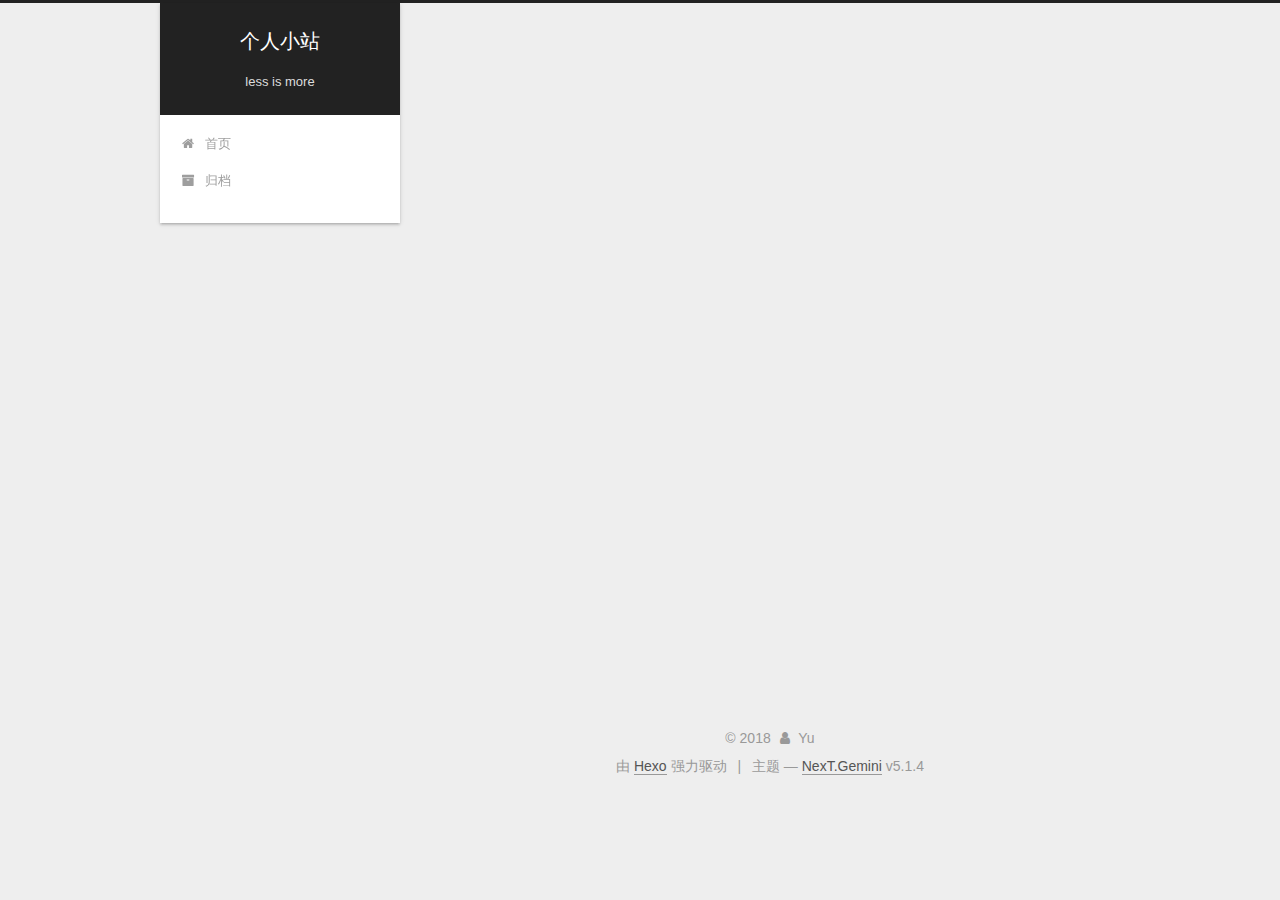
<file: index.html>
<!DOCTYPE html>



  


<html class="theme-next gemini use-motion" lang="zh-Hans">
<head>
  <meta charset="UTF-8"/>
<meta http-equiv="X-UA-Compatible" content="IE=edge" />
<meta name="viewport" content="width=device-width, initial-scale=1, maximum-scale=1"/>
<meta name="theme-color" content="#222">









<meta http-equiv="Cache-Control" content="no-transform" />
<meta http-equiv="Cache-Control" content="no-siteapp" />
















  
  
  <link href="/lib/fancybox/source/jquery.fancybox.css?v=2.1.5" rel="stylesheet" type="text/css" />







<link href="/lib/font-awesome/css/font-awesome.min.css?v=4.6.2" rel="stylesheet" type="text/css" />

<link href="/css/main.css?v=5.1.4" rel="stylesheet" type="text/css" />


  <link rel="apple-touch-icon" sizes="180x180" href="/images/apple-touch-icon-next.png?v=5.1.4">


  <link rel="icon" type="image/png" sizes="32x32" href="/images/favicon-32x32-next.png?v=5.1.4">


  <link rel="icon" type="image/png" sizes="16x16" href="/images/favicon-16x16-next.png?v=5.1.4">


  <link rel="mask-icon" href="/images/logo.svg?v=5.1.4" color="#222">





  <meta name="keywords" content="Hexo, NexT" />










<meta name="description" content="从入门到放弃">
<meta property="og:type" content="website">
<meta property="og:title" content="个人小站">
<meta property="og:url" content="http://yoursite.com/index.html">
<meta property="og:site_name" content="个人小站">
<meta property="og:description" content="从入门到放弃">
<meta property="og:locale" content="zh-Hans">
<meta name="twitter:card" content="summary">
<meta name="twitter:title" content="个人小站">
<meta name="twitter:description" content="从入门到放弃">



<script type="text/javascript" id="hexo.configurations">
  var NexT = window.NexT || {};
  var CONFIG = {
    root: '/',
    scheme: 'Gemini',
    version: '5.1.4',
    sidebar: {"position":"left","display":"post","offset":12,"b2t":false,"scrollpercent":false,"onmobile":false},
    fancybox: true,
    tabs: true,
    motion: {"enable":true,"async":false,"transition":{"post_block":"fadeIn","post_header":"slideDownIn","post_body":"slideDownIn","coll_header":"slideLeftIn","sidebar":"slideUpIn"}},
    duoshuo: {
      userId: '0',
      author: '博主'
    },
    algolia: {
      applicationID: '',
      apiKey: '',
      indexName: '',
      hits: {"per_page":10},
      labels: {"input_placeholder":"Search for Posts","hits_empty":"We didn't find any results for the search: ${query}","hits_stats":"${hits} results found in ${time} ms"}
    }
  };
</script>



  <link rel="canonical" href="http://yoursite.com/"/>





  <title>个人小站</title>
  








</head>

<body itemscope itemtype="http://schema.org/WebPage" lang="zh-Hans">

  
  
    
  

  <div class="container sidebar-position-left 
  page-home">
    <div class="headband"></div>

    <header id="header" class="header" itemscope itemtype="http://schema.org/WPHeader">
      <div class="header-inner"><div class="site-brand-wrapper">
  <div class="site-meta ">
    

    <div class="custom-logo-site-title">
      <a href="/"  class="brand" rel="start">
        <span class="logo-line-before"><i></i></span>
        <span class="site-title">个人小站</span>
        <span class="logo-line-after"><i></i></span>
      </a>
    </div>
      
        <p class="site-subtitle">less is more</p>
      
  </div>

  <div class="site-nav-toggle">
    <button>
      <span class="btn-bar"></span>
      <span class="btn-bar"></span>
      <span class="btn-bar"></span>
    </button>
  </div>
</div>

<nav class="site-nav">
  

  
    <ul id="menu" class="menu">
      
        
        <li class="menu-item menu-item-home">
          <a href="/" rel="section">
            
              <i class="menu-item-icon fa fa-fw fa-home"></i> <br />
            
            首页
          </a>
        </li>
      
        
        <li class="menu-item menu-item-archives">
          <a href="/archives/" rel="section">
            
              <i class="menu-item-icon fa fa-fw fa-archive"></i> <br />
            
            归档
          </a>
        </li>
      

      
    </ul>
  

  
</nav>



 </div>
    </header>

    <main id="main" class="main">
      <div class="main-inner">
        <div class="content-wrap">
          <div id="content" class="content">
            
  <section id="posts" class="posts-expand">
    
      

  

  
  
  

  <article class="post post-type-normal" itemscope itemtype="http://schema.org/Article">
  
  
  
  <div class="post-block">
    <link itemprop="mainEntityOfPage" href="http://yoursite.com/2018/02/10/article001/">

    <span hidden itemprop="author" itemscope itemtype="http://schema.org/Person">
      <meta itemprop="name" content="Yu">
      <meta itemprop="description" content="">
      <meta itemprop="image" content="/images/avatar.gif">
    </span>

    <span hidden itemprop="publisher" itemscope itemtype="http://schema.org/Organization">
      <meta itemprop="name" content="个人小站">
    </span>

    
      <header class="post-header">

        
        
          <h1 class="post-title" itemprop="name headline">
                
                <a class="post-title-link" href="/2018/02/10/article001/" itemprop="url">JNI的另外一种实现方式</a></h1>
        

        <div class="post-meta">
          <span class="post-time">
            
              <span class="post-meta-item-icon">
                <i class="fa fa-calendar-o"></i>
              </span>
              
                <span class="post-meta-item-text">发表于</span>
              
              <time title="创建于" itemprop="dateCreated datePublished" datetime="2018-02-10T20:14:36+08:00">
                2018-02-10
              </time>
            

            

            
          </span>

          

          
            
          

          
          

          

          

          

        </div>
      </header>
    

    
    
    
    <div class="post-body" itemprop="articleBody">

      
      

      
        
          
          除了NDK和CMAKE，这里记录一下在linux环境下利用交叉编译链等开发JNI。
声明本地方法下面这个程序定义了一个名字为”JNI”的类，里面包含一个hello方法。
12345678910111213//文件名：JNI.javapublic class JNI &#123;    public 
          ...
          <!--noindex-->
          <div class="post-button text-center">
            <a class="btn" href="/2018/02/10/article001/#more" rel="contents">
              阅读全文 &raquo;
            </a>
          </div>
          <!--/noindex-->
        
      
    </div>
    
    
    

    

    

    

    <footer class="post-footer">
      

      

      

      
      
        <div class="post-eof"></div>
      
    </footer>
  </div>
  
  
  
  </article>


    
      

  

  
  
  

  <article class="post post-type-normal" itemscope itemtype="http://schema.org/Article">
  
  
  
  <div class="post-block">
    <link itemprop="mainEntityOfPage" href="http://yoursite.com/2018/01/31/hello-world/">

    <span hidden itemprop="author" itemscope itemtype="http://schema.org/Person">
      <meta itemprop="name" content="Yu">
      <meta itemprop="description" content="">
      <meta itemprop="image" content="/images/avatar.gif">
    </span>

    <span hidden itemprop="publisher" itemscope itemtype="http://schema.org/Organization">
      <meta itemprop="name" content="个人小站">
    </span>

    
      <header class="post-header">

        
        
          <h1 class="post-title" itemprop="name headline">
                
                <a class="post-title-link" href="/2018/01/31/hello-world/" itemprop="url">Hello World</a></h1>
        

        <div class="post-meta">
          <span class="post-time">
            
              <span class="post-meta-item-icon">
                <i class="fa fa-calendar-o"></i>
              </span>
              
                <span class="post-meta-item-text">发表于</span>
              
              <time title="创建于" itemprop="dateCreated datePublished" datetime="2018-01-31T09:59:20+08:00">
                2018-01-31
              </time>
            

            

            
          </span>

          

          
            
          

          
          

          

          

          

        </div>
      </header>
    

    
    
    
    <div class="post-body" itemprop="articleBody">

      
      

      
        
          
          Welcome to Hexo! This is your very first post. Check documentation for more info. If you get any problems when using Hexo, you can find the answer in 
          ...
          <!--noindex-->
          <div class="post-button text-center">
            <a class="btn" href="/2018/01/31/hello-world/#more" rel="contents">
              阅读全文 &raquo;
            </a>
          </div>
          <!--/noindex-->
        
      
    </div>
    
    
    

    

    

    

    <footer class="post-footer">
      

      

      

      
      
        <div class="post-eof"></div>
      
    </footer>
  </div>
  
  
  
  </article>


    
  </section>

  


          </div>
          


          

        </div>
        
          
  
  <div class="sidebar-toggle">
    <div class="sidebar-toggle-line-wrap">
      <span class="sidebar-toggle-line sidebar-toggle-line-first"></span>
      <span class="sidebar-toggle-line sidebar-toggle-line-middle"></span>
      <span class="sidebar-toggle-line sidebar-toggle-line-last"></span>
    </div>
  </div>

  <aside id="sidebar" class="sidebar">
    
    <div class="sidebar-inner">

      

      

      <section class="site-overview-wrap sidebar-panel sidebar-panel-active">
        <div class="site-overview">
          <div class="site-author motion-element" itemprop="author" itemscope itemtype="http://schema.org/Person">
            
              <p class="site-author-name" itemprop="name">Yu</p>
              <p class="site-description motion-element" itemprop="description">从入门到放弃</p>
          </div>

          <nav class="site-state motion-element">

            
              <div class="site-state-item site-state-posts">
              
                <a href="/archives/">
              
                  <span class="site-state-item-count">2</span>
                  <span class="site-state-item-name">日志</span>
                </a>
              </div>
            

            

            

          </nav>

          

          

          
          

          
          

          

        </div>
      </section>

      

      

    </div>
  </aside>


        
      </div>
    </main>

    <footer id="footer" class="footer">
      <div class="footer-inner">
        <div class="copyright">&copy; <span itemprop="copyrightYear">2018</span>
  <span class="with-love">
    <i class="fa fa-user"></i>
  </span>
  <span class="author" itemprop="copyrightHolder">Yu</span>

  
</div>


  <div class="powered-by">由 <a class="theme-link" target="_blank" href="https://hexo.io">Hexo</a> 强力驱动</div>



  <span class="post-meta-divider">|</span>



  <div class="theme-info">主题 &mdash; <a class="theme-link" target="_blank" href="https://github.com/iissnan/hexo-theme-next">NexT.Gemini</a> v5.1.4</div>




        







        
      </div>
    </footer>

    
      <div class="back-to-top">
        <i class="fa fa-arrow-up"></i>
        
      </div>
    

    

  </div>

  

<script type="text/javascript">
  if (Object.prototype.toString.call(window.Promise) !== '[object Function]') {
    window.Promise = null;
  }
</script>









  












  
  
    <script type="text/javascript" src="/lib/jquery/index.js?v=2.1.3"></script>
  

  
  
    <script type="text/javascript" src="/lib/fastclick/lib/fastclick.min.js?v=1.0.6"></script>
  

  
  
    <script type="text/javascript" src="/lib/jquery_lazyload/jquery.lazyload.js?v=1.9.7"></script>
  

  
  
    <script type="text/javascript" src="/lib/velocity/velocity.min.js?v=1.2.1"></script>
  

  
  
    <script type="text/javascript" src="/lib/velocity/velocity.ui.min.js?v=1.2.1"></script>
  

  
  
    <script type="text/javascript" src="/lib/fancybox/source/jquery.fancybox.pack.js?v=2.1.5"></script>
  


  


  <script type="text/javascript" src="/js/src/utils.js?v=5.1.4"></script>

  <script type="text/javascript" src="/js/src/motion.js?v=5.1.4"></script>



  
  


  <script type="text/javascript" src="/js/src/affix.js?v=5.1.4"></script>

  <script type="text/javascript" src="/js/src/schemes/pisces.js?v=5.1.4"></script>



  

  


  <script type="text/javascript" src="/js/src/bootstrap.js?v=5.1.4"></script>



  


  




	





  





  












  





  

  

  

  
  

  

  

  

</body>
</html>
</file>
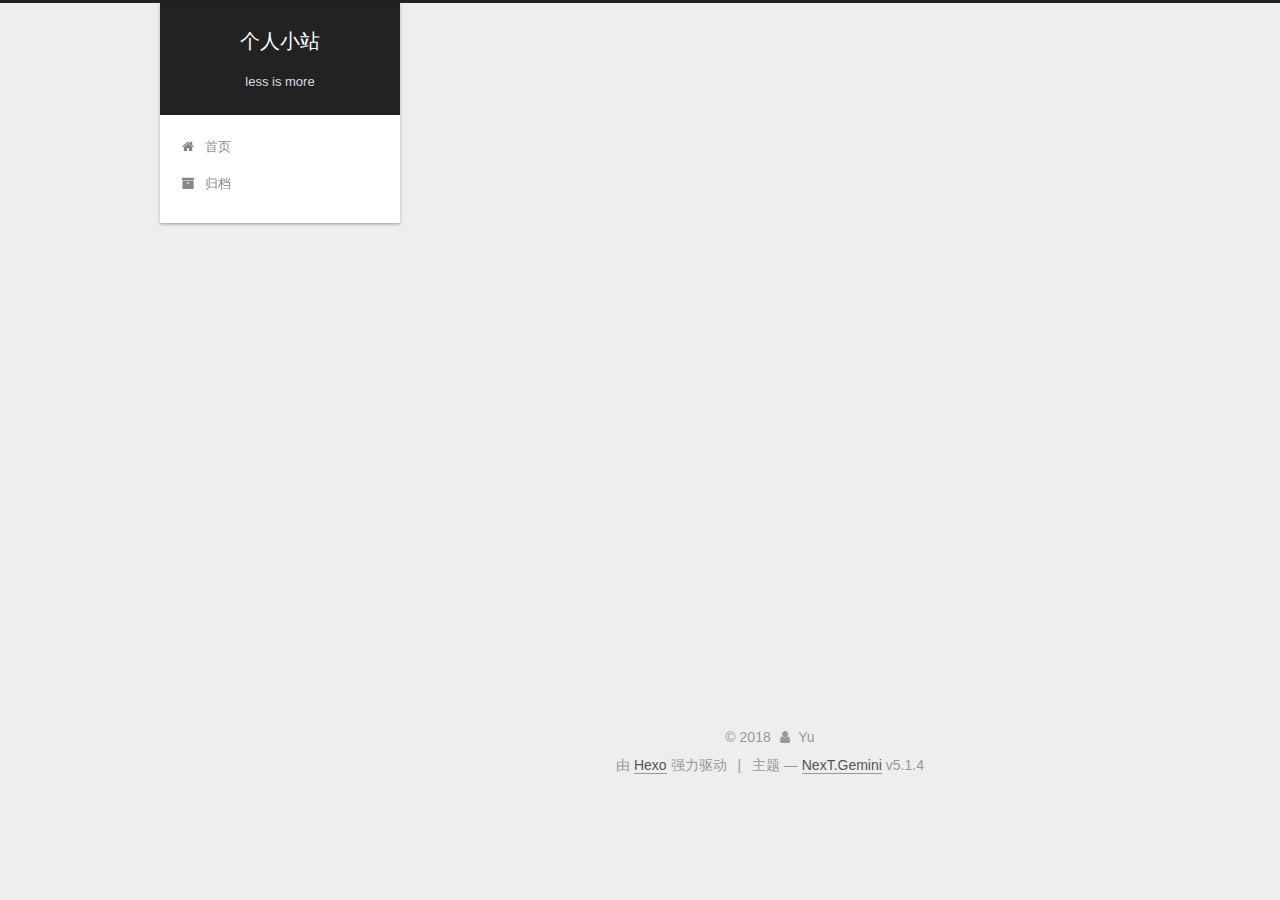
<file: archives/index.html>
<!DOCTYPE html>



  


<html class="theme-next gemini use-motion" lang="zh-Hans">
<head>
  <meta charset="UTF-8"/>
<meta http-equiv="X-UA-Compatible" content="IE=edge" />
<meta name="viewport" content="width=device-width, initial-scale=1, maximum-scale=1"/>
<meta name="theme-color" content="#222">









<meta http-equiv="Cache-Control" content="no-transform" />
<meta http-equiv="Cache-Control" content="no-siteapp" />
















  
  
  <link href="/lib/fancybox/source/jquery.fancybox.css?v=2.1.5" rel="stylesheet" type="text/css" />







<link href="/lib/font-awesome/css/font-awesome.min.css?v=4.6.2" rel="stylesheet" type="text/css" />

<link href="/css/main.css?v=5.1.4" rel="stylesheet" type="text/css" />


  <link rel="apple-touch-icon" sizes="180x180" href="/images/apple-touch-icon-next.png?v=5.1.4">


  <link rel="icon" type="image/png" sizes="32x32" href="/images/favicon-32x32-next.png?v=5.1.4">


  <link rel="icon" type="image/png" sizes="16x16" href="/images/favicon-16x16-next.png?v=5.1.4">


  <link rel="mask-icon" href="/images/logo.svg?v=5.1.4" color="#222">





  <meta name="keywords" content="Hexo, NexT" />










<meta name="description" content="从入门到放弃">
<meta property="og:type" content="website">
<meta property="og:title" content="个人小站">
<meta property="og:url" content="http://yoursite.com/archives/index.html">
<meta property="og:site_name" content="个人小站">
<meta property="og:description" content="从入门到放弃">
<meta property="og:locale" content="zh-Hans">
<meta name="twitter:card" content="summary">
<meta name="twitter:title" content="个人小站">
<meta name="twitter:description" content="从入门到放弃">



<script type="text/javascript" id="hexo.configurations">
  var NexT = window.NexT || {};
  var CONFIG = {
    root: '/',
    scheme: 'Gemini',
    version: '5.1.4',
    sidebar: {"position":"left","display":"post","offset":12,"b2t":false,"scrollpercent":false,"onmobile":false},
    fancybox: true,
    tabs: true,
    motion: {"enable":true,"async":false,"transition":{"post_block":"fadeIn","post_header":"slideDownIn","post_body":"slideDownIn","coll_header":"slideLeftIn","sidebar":"slideUpIn"}},
    duoshuo: {
      userId: '0',
      author: '博主'
    },
    algolia: {
      applicationID: '',
      apiKey: '',
      indexName: '',
      hits: {"per_page":10},
      labels: {"input_placeholder":"Search for Posts","hits_empty":"We didn't find any results for the search: ${query}","hits_stats":"${hits} results found in ${time} ms"}
    }
  };
</script>



  <link rel="canonical" href="http://yoursite.com/archives/"/>





  <title>归档 | 个人小站</title>
  








</head>

<body itemscope itemtype="http://schema.org/WebPage" lang="zh-Hans">

  
  
    
  

  <div class="container sidebar-position-left page-archive">
    <div class="headband"></div>

    <header id="header" class="header" itemscope itemtype="http://schema.org/WPHeader">
      <div class="header-inner"><div class="site-brand-wrapper">
  <div class="site-meta ">
    

    <div class="custom-logo-site-title">
      <a href="/"  class="brand" rel="start">
        <span class="logo-line-before"><i></i></span>
        <span class="site-title">个人小站</span>
        <span class="logo-line-after"><i></i></span>
      </a>
    </div>
      
        <p class="site-subtitle">less is more</p>
      
  </div>

  <div class="site-nav-toggle">
    <button>
      <span class="btn-bar"></span>
      <span class="btn-bar"></span>
      <span class="btn-bar"></span>
    </button>
  </div>
</div>

<nav class="site-nav">
  

  
    <ul id="menu" class="menu">
      
        
        <li class="menu-item menu-item-home">
          <a href="/" rel="section">
            
              <i class="menu-item-icon fa fa-fw fa-home"></i> <br />
            
            首页
          </a>
        </li>
      
        
        <li class="menu-item menu-item-archives">
          <a href="/archives/" rel="section">
            
              <i class="menu-item-icon fa fa-fw fa-archive"></i> <br />
            
            归档
          </a>
        </li>
      

      
    </ul>
  

  
</nav>



 </div>
    </header>

    <main id="main" class="main">
      <div class="main-inner">
        <div class="content-wrap">
          <div id="content" class="content">
            

  
  
  
  <div class="post-block archive">
    <div id="posts" class="posts-collapse">
      <span class="archive-move-on"></span>

      <span class="archive-page-counter">
        
        
        
          
        
        嗯..! 目前共计 2 篇日志。 继续努力。
      </span>

      

        
        
        

        
          
          <div class="collection-title">
            <h1 class="archive-year" id="archive-year-2018">2018</h1>
          </div>
        
        

        

  <article class="post post-type-normal" itemscope itemtype="http://schema.org/Article">
    <header class="post-header">

      <h2 class="post-title">
        
            <a class="post-title-link" href="/2018/02/10/article001/" itemprop="url">
              
                <span itemprop="name">JNI的另外一种实现方式</span>
              
            </a>
        
      </h2>

      <div class="post-meta">
        <time class="post-time" itemprop="dateCreated"
              datetime="2018-02-10T20:14:36+08:00"
              content="2018-02-10" >
          02-10
        </time>
      </div>

    </header>
  </article>



      

        
        
        

        
        

        

  <article class="post post-type-normal" itemscope itemtype="http://schema.org/Article">
    <header class="post-header">

      <h2 class="post-title">
        
            <a class="post-title-link" href="/2018/01/31/hello-world/" itemprop="url">
              
                <span itemprop="name">Hello World</span>
              
            </a>
        
      </h2>

      <div class="post-meta">
        <time class="post-time" itemprop="dateCreated"
              datetime="2018-01-31T09:59:20+08:00"
              content="2018-01-31" >
          01-31
        </time>
      </div>

    </header>
  </article>



      

    </div>
  </div>
  
  
  

  



          </div>
          


          

        </div>
        
          
  
  <div class="sidebar-toggle">
    <div class="sidebar-toggle-line-wrap">
      <span class="sidebar-toggle-line sidebar-toggle-line-first"></span>
      <span class="sidebar-toggle-line sidebar-toggle-line-middle"></span>
      <span class="sidebar-toggle-line sidebar-toggle-line-last"></span>
    </div>
  </div>

  <aside id="sidebar" class="sidebar">
    
    <div class="sidebar-inner">

      

      

      <section class="site-overview-wrap sidebar-panel sidebar-panel-active">
        <div class="site-overview">
          <div class="site-author motion-element" itemprop="author" itemscope itemtype="http://schema.org/Person">
            
              <p class="site-author-name" itemprop="name">Yu</p>
              <p class="site-description motion-element" itemprop="description">从入门到放弃</p>
          </div>

          <nav class="site-state motion-element">

            
              <div class="site-state-item site-state-posts">
              
                <a href="/archives/">
              
                  <span class="site-state-item-count">2</span>
                  <span class="site-state-item-name">日志</span>
                </a>
              </div>
            

            

            

          </nav>

          

          

          
          

          
          

          

        </div>
      </section>

      

      

    </div>
  </aside>


        
      </div>
    </main>

    <footer id="footer" class="footer">
      <div class="footer-inner">
        <div class="copyright">&copy; <span itemprop="copyrightYear">2018</span>
  <span class="with-love">
    <i class="fa fa-user"></i>
  </span>
  <span class="author" itemprop="copyrightHolder">Yu</span>

  
</div>


  <div class="powered-by">由 <a class="theme-link" target="_blank" href="https://hexo.io">Hexo</a> 强力驱动</div>



  <span class="post-meta-divider">|</span>



  <div class="theme-info">主题 &mdash; <a class="theme-link" target="_blank" href="https://github.com/iissnan/hexo-theme-next">NexT.Gemini</a> v5.1.4</div>




        







        
      </div>
    </footer>

    
      <div class="back-to-top">
        <i class="fa fa-arrow-up"></i>
        
      </div>
    

    

  </div>

  

<script type="text/javascript">
  if (Object.prototype.toString.call(window.Promise) !== '[object Function]') {
    window.Promise = null;
  }
</script>









  












  
  
    <script type="text/javascript" src="/lib/jquery/index.js?v=2.1.3"></script>
  

  
  
    <script type="text/javascript" src="/lib/fastclick/lib/fastclick.min.js?v=1.0.6"></script>
  

  
  
    <script type="text/javascript" src="/lib/jquery_lazyload/jquery.lazyload.js?v=1.9.7"></script>
  

  
  
    <script type="text/javascript" src="/lib/velocity/velocity.min.js?v=1.2.1"></script>
  

  
  
    <script type="text/javascript" src="/lib/velocity/velocity.ui.min.js?v=1.2.1"></script>
  

  
  
    <script type="text/javascript" src="/lib/fancybox/source/jquery.fancybox.pack.js?v=2.1.5"></script>
  


  


  <script type="text/javascript" src="/js/src/utils.js?v=5.1.4"></script>

  <script type="text/javascript" src="/js/src/motion.js?v=5.1.4"></script>



  
  


  <script type="text/javascript" src="/js/src/affix.js?v=5.1.4"></script>

  <script type="text/javascript" src="/js/src/schemes/pisces.js?v=5.1.4"></script>



  

  


  <script type="text/javascript" src="/js/src/bootstrap.js?v=5.1.4"></script>



  


  




	





  





  












  





  

  

  

  
  

  

  

  

</body>
</html>
</file>
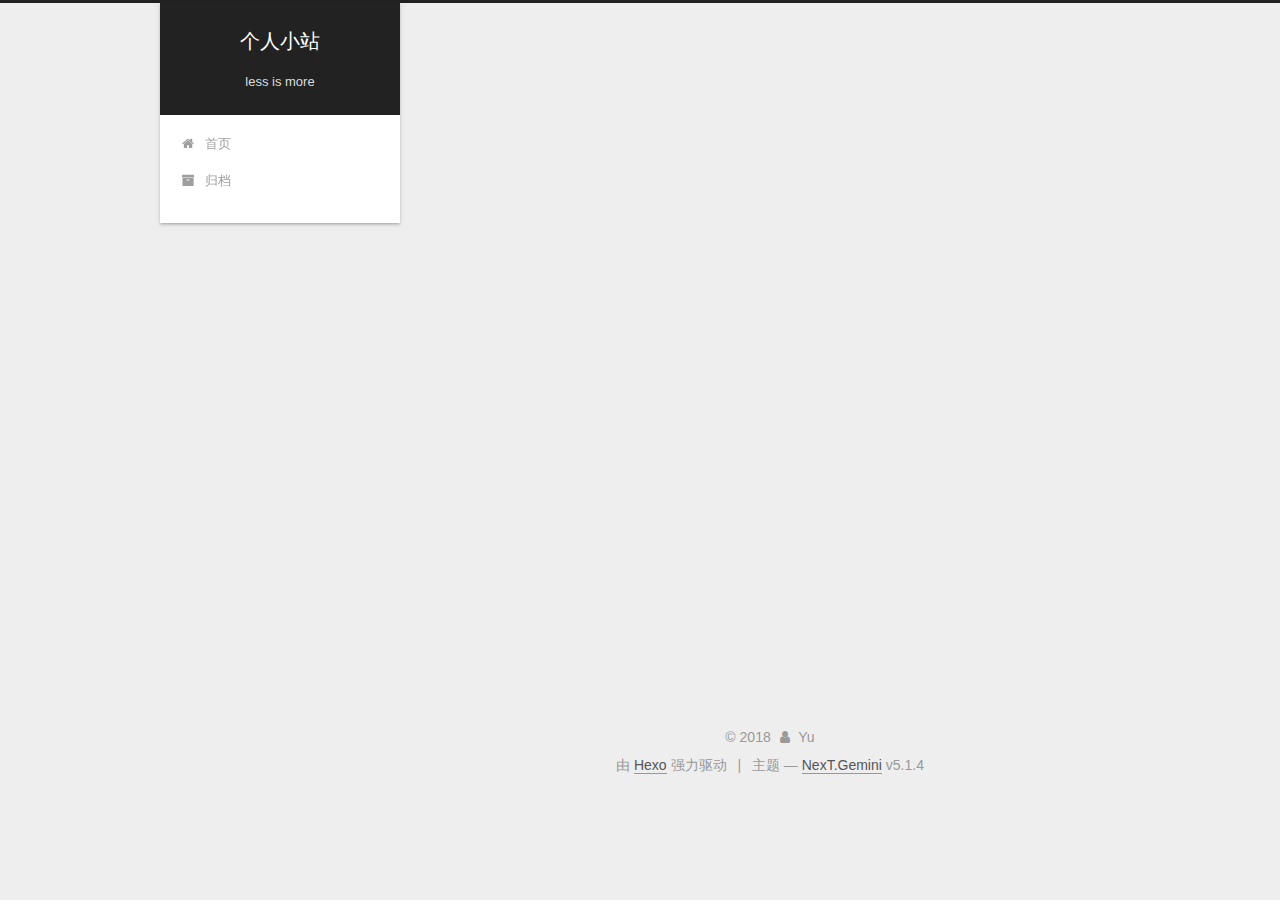
<file: archives/2018/index.html>
<!DOCTYPE html>



  


<html class="theme-next gemini use-motion" lang="zh-Hans">
<head>
  <meta charset="UTF-8"/>
<meta http-equiv="X-UA-Compatible" content="IE=edge" />
<meta name="viewport" content="width=device-width, initial-scale=1, maximum-scale=1"/>
<meta name="theme-color" content="#222">









<meta http-equiv="Cache-Control" content="no-transform" />
<meta http-equiv="Cache-Control" content="no-siteapp" />
















  
  
  <link href="/lib/fancybox/source/jquery.fancybox.css?v=2.1.5" rel="stylesheet" type="text/css" />







<link href="/lib/font-awesome/css/font-awesome.min.css?v=4.6.2" rel="stylesheet" type="text/css" />

<link href="/css/main.css?v=5.1.4" rel="stylesheet" type="text/css" />


  <link rel="apple-touch-icon" sizes="180x180" href="/images/apple-touch-icon-next.png?v=5.1.4">


  <link rel="icon" type="image/png" sizes="32x32" href="/images/favicon-32x32-next.png?v=5.1.4">


  <link rel="icon" type="image/png" sizes="16x16" href="/images/favicon-16x16-next.png?v=5.1.4">


  <link rel="mask-icon" href="/images/logo.svg?v=5.1.4" color="#222">





  <meta name="keywords" content="Hexo, NexT" />










<meta name="description" content="从入门到放弃">
<meta property="og:type" content="website">
<meta property="og:title" content="个人小站">
<meta property="og:url" content="http://yoursite.com/archives/2018/index.html">
<meta property="og:site_name" content="个人小站">
<meta property="og:description" content="从入门到放弃">
<meta property="og:locale" content="zh-Hans">
<meta name="twitter:card" content="summary">
<meta name="twitter:title" content="个人小站">
<meta name="twitter:description" content="从入门到放弃">



<script type="text/javascript" id="hexo.configurations">
  var NexT = window.NexT || {};
  var CONFIG = {
    root: '/',
    scheme: 'Gemini',
    version: '5.1.4',
    sidebar: {"position":"left","display":"post","offset":12,"b2t":false,"scrollpercent":false,"onmobile":false},
    fancybox: true,
    tabs: true,
    motion: {"enable":true,"async":false,"transition":{"post_block":"fadeIn","post_header":"slideDownIn","post_body":"slideDownIn","coll_header":"slideLeftIn","sidebar":"slideUpIn"}},
    duoshuo: {
      userId: '0',
      author: '博主'
    },
    algolia: {
      applicationID: '',
      apiKey: '',
      indexName: '',
      hits: {"per_page":10},
      labels: {"input_placeholder":"Search for Posts","hits_empty":"We didn't find any results for the search: ${query}","hits_stats":"${hits} results found in ${time} ms"}
    }
  };
</script>



  <link rel="canonical" href="http://yoursite.com/archives/2018/"/>





  <title>归档 | 个人小站</title>
  








</head>

<body itemscope itemtype="http://schema.org/WebPage" lang="zh-Hans">

  
  
    
  

  <div class="container sidebar-position-left page-archive">
    <div class="headband"></div>

    <header id="header" class="header" itemscope itemtype="http://schema.org/WPHeader">
      <div class="header-inner"><div class="site-brand-wrapper">
  <div class="site-meta ">
    

    <div class="custom-logo-site-title">
      <a href="/"  class="brand" rel="start">
        <span class="logo-line-before"><i></i></span>
        <span class="site-title">个人小站</span>
        <span class="logo-line-after"><i></i></span>
      </a>
    </div>
      
        <p class="site-subtitle">less is more</p>
      
  </div>

  <div class="site-nav-toggle">
    <button>
      <span class="btn-bar"></span>
      <span class="btn-bar"></span>
      <span class="btn-bar"></span>
    </button>
  </div>
</div>

<nav class="site-nav">
  

  
    <ul id="menu" class="menu">
      
        
        <li class="menu-item menu-item-home">
          <a href="/" rel="section">
            
              <i class="menu-item-icon fa fa-fw fa-home"></i> <br />
            
            首页
          </a>
        </li>
      
        
        <li class="menu-item menu-item-archives">
          <a href="/archives/" rel="section">
            
              <i class="menu-item-icon fa fa-fw fa-archive"></i> <br />
            
            归档
          </a>
        </li>
      

      
    </ul>
  

  
</nav>



 </div>
    </header>

    <main id="main" class="main">
      <div class="main-inner">
        <div class="content-wrap">
          <div id="content" class="content">
            

  
  
  
  <div class="post-block archive">
    <div id="posts" class="posts-collapse">
      <span class="archive-move-on"></span>

      <span class="archive-page-counter">
        
        
        
          
        
        嗯..! 目前共计 2 篇日志。 继续努力。
      </span>

      

        
        
        

        
          
          <div class="collection-title">
            <h1 class="archive-year" id="archive-year-2018">2018</h1>
          </div>
        
        

        

  <article class="post post-type-normal" itemscope itemtype="http://schema.org/Article">
    <header class="post-header">

      <h2 class="post-title">
        
            <a class="post-title-link" href="/2018/02/10/article001/" itemprop="url">
              
                <span itemprop="name">JNI的另外一种实现方式</span>
              
            </a>
        
      </h2>

      <div class="post-meta">
        <time class="post-time" itemprop="dateCreated"
              datetime="2018-02-10T20:14:36+08:00"
              content="2018-02-10" >
          02-10
        </time>
      </div>

    </header>
  </article>



      

        
        
        

        
        

        

  <article class="post post-type-normal" itemscope itemtype="http://schema.org/Article">
    <header class="post-header">

      <h2 class="post-title">
        
            <a class="post-title-link" href="/2018/01/31/hello-world/" itemprop="url">
              
                <span itemprop="name">Hello World</span>
              
            </a>
        
      </h2>

      <div class="post-meta">
        <time class="post-time" itemprop="dateCreated"
              datetime="2018-01-31T09:59:20+08:00"
              content="2018-01-31" >
          01-31
        </time>
      </div>

    </header>
  </article>



      

    </div>
  </div>
  
  
  

  



          </div>
          


          

        </div>
        
          
  
  <div class="sidebar-toggle">
    <div class="sidebar-toggle-line-wrap">
      <span class="sidebar-toggle-line sidebar-toggle-line-first"></span>
      <span class="sidebar-toggle-line sidebar-toggle-line-middle"></span>
      <span class="sidebar-toggle-line sidebar-toggle-line-last"></span>
    </div>
  </div>

  <aside id="sidebar" class="sidebar">
    
    <div class="sidebar-inner">

      

      

      <section class="site-overview-wrap sidebar-panel sidebar-panel-active">
        <div class="site-overview">
          <div class="site-author motion-element" itemprop="author" itemscope itemtype="http://schema.org/Person">
            
              <p class="site-author-name" itemprop="name">Yu</p>
              <p class="site-description motion-element" itemprop="description">从入门到放弃</p>
          </div>

          <nav class="site-state motion-element">

            
              <div class="site-state-item site-state-posts">
              
                <a href="/archives/">
              
                  <span class="site-state-item-count">2</span>
                  <span class="site-state-item-name">日志</span>
                </a>
              </div>
            

            

            

          </nav>

          

          

          
          

          
          

          

        </div>
      </section>

      

      

    </div>
  </aside>


        
      </div>
    </main>

    <footer id="footer" class="footer">
      <div class="footer-inner">
        <div class="copyright">&copy; <span itemprop="copyrightYear">2018</span>
  <span class="with-love">
    <i class="fa fa-user"></i>
  </span>
  <span class="author" itemprop="copyrightHolder">Yu</span>

  
</div>


  <div class="powered-by">由 <a class="theme-link" target="_blank" href="https://hexo.io">Hexo</a> 强力驱动</div>



  <span class="post-meta-divider">|</span>



  <div class="theme-info">主题 &mdash; <a class="theme-link" target="_blank" href="https://github.com/iissnan/hexo-theme-next">NexT.Gemini</a> v5.1.4</div>




        







        
      </div>
    </footer>

    
      <div class="back-to-top">
        <i class="fa fa-arrow-up"></i>
        
      </div>
    

    

  </div>

  

<script type="text/javascript">
  if (Object.prototype.toString.call(window.Promise) !== '[object Function]') {
    window.Promise = null;
  }
</script>









  












  
  
    <script type="text/javascript" src="/lib/jquery/index.js?v=2.1.3"></script>
  

  
  
    <script type="text/javascript" src="/lib/fastclick/lib/fastclick.min.js?v=1.0.6"></script>
  

  
  
    <script type="text/javascript" src="/lib/jquery_lazyload/jquery.lazyload.js?v=1.9.7"></script>
  

  
  
    <script type="text/javascript" src="/lib/velocity/velocity.min.js?v=1.2.1"></script>
  

  
  
    <script type="text/javascript" src="/lib/velocity/velocity.ui.min.js?v=1.2.1"></script>
  

  
  
    <script type="text/javascript" src="/lib/fancybox/source/jquery.fancybox.pack.js?v=2.1.5"></script>
  


  


  <script type="text/javascript" src="/js/src/utils.js?v=5.1.4"></script>

  <script type="text/javascript" src="/js/src/motion.js?v=5.1.4"></script>



  
  


  <script type="text/javascript" src="/js/src/affix.js?v=5.1.4"></script>

  <script type="text/javascript" src="/js/src/schemes/pisces.js?v=5.1.4"></script>



  

  


  <script type="text/javascript" src="/js/src/bootstrap.js?v=5.1.4"></script>



  


  




	





  





  












  





  

  

  

  
  

  

  

  

</body>
</html>
</file>
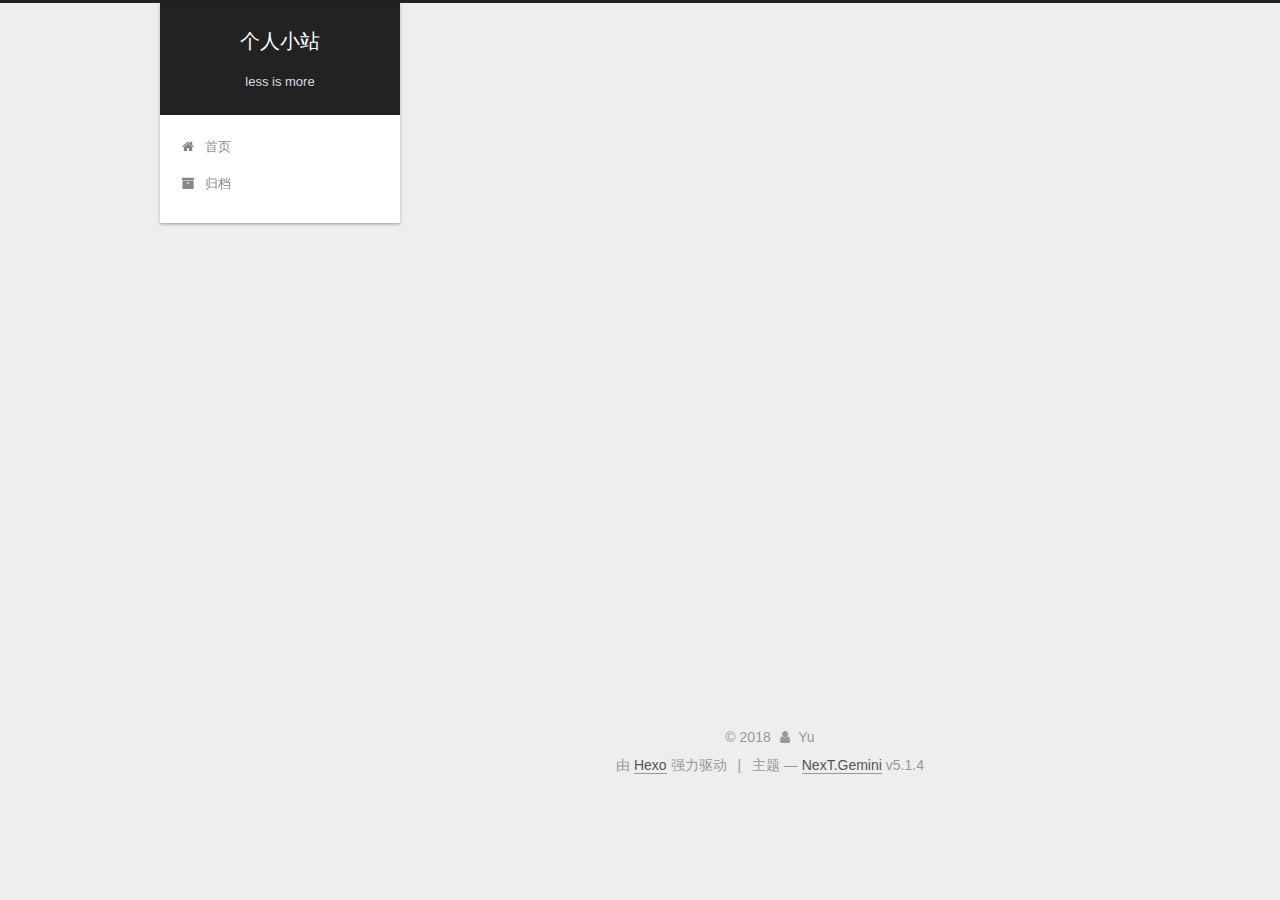
<file: archives/2018/01/index.html>
<!DOCTYPE html>



  


<html class="theme-next gemini use-motion" lang="zh-Hans">
<head>
  <meta charset="UTF-8"/>
<meta http-equiv="X-UA-Compatible" content="IE=edge" />
<meta name="viewport" content="width=device-width, initial-scale=1, maximum-scale=1"/>
<meta name="theme-color" content="#222">









<meta http-equiv="Cache-Control" content="no-transform" />
<meta http-equiv="Cache-Control" content="no-siteapp" />
















  
  
  <link href="/lib/fancybox/source/jquery.fancybox.css?v=2.1.5" rel="stylesheet" type="text/css" />







<link href="/lib/font-awesome/css/font-awesome.min.css?v=4.6.2" rel="stylesheet" type="text/css" />

<link href="/css/main.css?v=5.1.4" rel="stylesheet" type="text/css" />


  <link rel="apple-touch-icon" sizes="180x180" href="/images/apple-touch-icon-next.png?v=5.1.4">


  <link rel="icon" type="image/png" sizes="32x32" href="/images/favicon-32x32-next.png?v=5.1.4">


  <link rel="icon" type="image/png" sizes="16x16" href="/images/favicon-16x16-next.png?v=5.1.4">


  <link rel="mask-icon" href="/images/logo.svg?v=5.1.4" color="#222">





  <meta name="keywords" content="Hexo, NexT" />










<meta name="description" content="从入门到放弃">
<meta property="og:type" content="website">
<meta property="og:title" content="个人小站">
<meta property="og:url" content="http://yoursite.com/archives/2018/01/index.html">
<meta property="og:site_name" content="个人小站">
<meta property="og:description" content="从入门到放弃">
<meta property="og:locale" content="zh-Hans">
<meta name="twitter:card" content="summary">
<meta name="twitter:title" content="个人小站">
<meta name="twitter:description" content="从入门到放弃">



<script type="text/javascript" id="hexo.configurations">
  var NexT = window.NexT || {};
  var CONFIG = {
    root: '/',
    scheme: 'Gemini',
    version: '5.1.4',
    sidebar: {"position":"left","display":"post","offset":12,"b2t":false,"scrollpercent":false,"onmobile":false},
    fancybox: true,
    tabs: true,
    motion: {"enable":true,"async":false,"transition":{"post_block":"fadeIn","post_header":"slideDownIn","post_body":"slideDownIn","coll_header":"slideLeftIn","sidebar":"slideUpIn"}},
    duoshuo: {
      userId: '0',
      author: '博主'
    },
    algolia: {
      applicationID: '',
      apiKey: '',
      indexName: '',
      hits: {"per_page":10},
      labels: {"input_placeholder":"Search for Posts","hits_empty":"We didn't find any results for the search: ${query}","hits_stats":"${hits} results found in ${time} ms"}
    }
  };
</script>



  <link rel="canonical" href="http://yoursite.com/archives/2018/01/"/>





  <title>归档 | 个人小站</title>
  








</head>

<body itemscope itemtype="http://schema.org/WebPage" lang="zh-Hans">

  
  
    
  

  <div class="container sidebar-position-left page-archive">
    <div class="headband"></div>

    <header id="header" class="header" itemscope itemtype="http://schema.org/WPHeader">
      <div class="header-inner"><div class="site-brand-wrapper">
  <div class="site-meta ">
    

    <div class="custom-logo-site-title">
      <a href="/"  class="brand" rel="start">
        <span class="logo-line-before"><i></i></span>
        <span class="site-title">个人小站</span>
        <span class="logo-line-after"><i></i></span>
      </a>
    </div>
      
        <p class="site-subtitle">less is more</p>
      
  </div>

  <div class="site-nav-toggle">
    <button>
      <span class="btn-bar"></span>
      <span class="btn-bar"></span>
      <span class="btn-bar"></span>
    </button>
  </div>
</div>

<nav class="site-nav">
  

  
    <ul id="menu" class="menu">
      
        
        <li class="menu-item menu-item-home">
          <a href="/" rel="section">
            
              <i class="menu-item-icon fa fa-fw fa-home"></i> <br />
            
            首页
          </a>
        </li>
      
        
        <li class="menu-item menu-item-archives">
          <a href="/archives/" rel="section">
            
              <i class="menu-item-icon fa fa-fw fa-archive"></i> <br />
            
            归档
          </a>
        </li>
      

      
    </ul>
  

  
</nav>



 </div>
    </header>

    <main id="main" class="main">
      <div class="main-inner">
        <div class="content-wrap">
          <div id="content" class="content">
            

  
  
  
  <div class="post-block archive">
    <div id="posts" class="posts-collapse">
      <span class="archive-move-on"></span>

      <span class="archive-page-counter">
        
        
        
          
        
        嗯..! 目前共计 1 篇日志。 继续努力。
      </span>

      

        
        
        

        
          
          <div class="collection-title">
            <h1 class="archive-year" id="archive-year-2018">2018</h1>
          </div>
        
        

        

  <article class="post post-type-normal" itemscope itemtype="http://schema.org/Article">
    <header class="post-header">

      <h2 class="post-title">
        
            <a class="post-title-link" href="/2018/01/31/hello-world/" itemprop="url">
              
                <span itemprop="name">Hello World</span>
              
            </a>
        
      </h2>

      <div class="post-meta">
        <time class="post-time" itemprop="dateCreated"
              datetime="2018-01-31T09:59:20+08:00"
              content="2018-01-31" >
          01-31
        </time>
      </div>

    </header>
  </article>



      

    </div>
  </div>
  
  
  

  



          </div>
          


          

        </div>
        
          
  
  <div class="sidebar-toggle">
    <div class="sidebar-toggle-line-wrap">
      <span class="sidebar-toggle-line sidebar-toggle-line-first"></span>
      <span class="sidebar-toggle-line sidebar-toggle-line-middle"></span>
      <span class="sidebar-toggle-line sidebar-toggle-line-last"></span>
    </div>
  </div>

  <aside id="sidebar" class="sidebar">
    
    <div class="sidebar-inner">

      

      

      <section class="site-overview-wrap sidebar-panel sidebar-panel-active">
        <div class="site-overview">
          <div class="site-author motion-element" itemprop="author" itemscope itemtype="http://schema.org/Person">
            
              <p class="site-author-name" itemprop="name">Yu</p>
              <p class="site-description motion-element" itemprop="description">从入门到放弃</p>
          </div>

          <nav class="site-state motion-element">

            
              <div class="site-state-item site-state-posts">
              
                <a href="/archives/">
              
                  <span class="site-state-item-count">1</span>
                  <span class="site-state-item-name">日志</span>
                </a>
              </div>
            

            

            

          </nav>

          

          

          
          

          
          

          

        </div>
      </section>

      

      

    </div>
  </aside>


        
      </div>
    </main>

    <footer id="footer" class="footer">
      <div class="footer-inner">
        <div class="copyright">&copy; <span itemprop="copyrightYear">2018</span>
  <span class="with-love">
    <i class="fa fa-user"></i>
  </span>
  <span class="author" itemprop="copyrightHolder">Yu</span>

  
</div>


  <div class="powered-by">由 <a class="theme-link" target="_blank" href="https://hexo.io">Hexo</a> 强力驱动</div>



  <span class="post-meta-divider">|</span>



  <div class="theme-info">主题 &mdash; <a class="theme-link" target="_blank" href="https://github.com/iissnan/hexo-theme-next">NexT.Gemini</a> v5.1.4</div>




        







        
      </div>
    </footer>

    
      <div class="back-to-top">
        <i class="fa fa-arrow-up"></i>
        
      </div>
    

    

  </div>

  

<script type="text/javascript">
  if (Object.prototype.toString.call(window.Promise) !== '[object Function]') {
    window.Promise = null;
  }
</script>









  












  
  
    <script type="text/javascript" src="/lib/jquery/index.js?v=2.1.3"></script>
  

  
  
    <script type="text/javascript" src="/lib/fastclick/lib/fastclick.min.js?v=1.0.6"></script>
  

  
  
    <script type="text/javascript" src="/lib/jquery_lazyload/jquery.lazyload.js?v=1.9.7"></script>
  

  
  
    <script type="text/javascript" src="/lib/velocity/velocity.min.js?v=1.2.1"></script>
  

  
  
    <script type="text/javascript" src="/lib/velocity/velocity.ui.min.js?v=1.2.1"></script>
  

  
  
    <script type="text/javascript" src="/lib/fancybox/source/jquery.fancybox.pack.js?v=2.1.5"></script>
  


  


  <script type="text/javascript" src="/js/src/utils.js?v=5.1.4"></script>

  <script type="text/javascript" src="/js/src/motion.js?v=5.1.4"></script>



  
  


  <script type="text/javascript" src="/js/src/affix.js?v=5.1.4"></script>

  <script type="text/javascript" src="/js/src/schemes/pisces.js?v=5.1.4"></script>



  

  


  <script type="text/javascript" src="/js/src/bootstrap.js?v=5.1.4"></script>



  


  




	





  





  












  





  

  

  

  
  

  

  

  

</body>
</html>
</file>
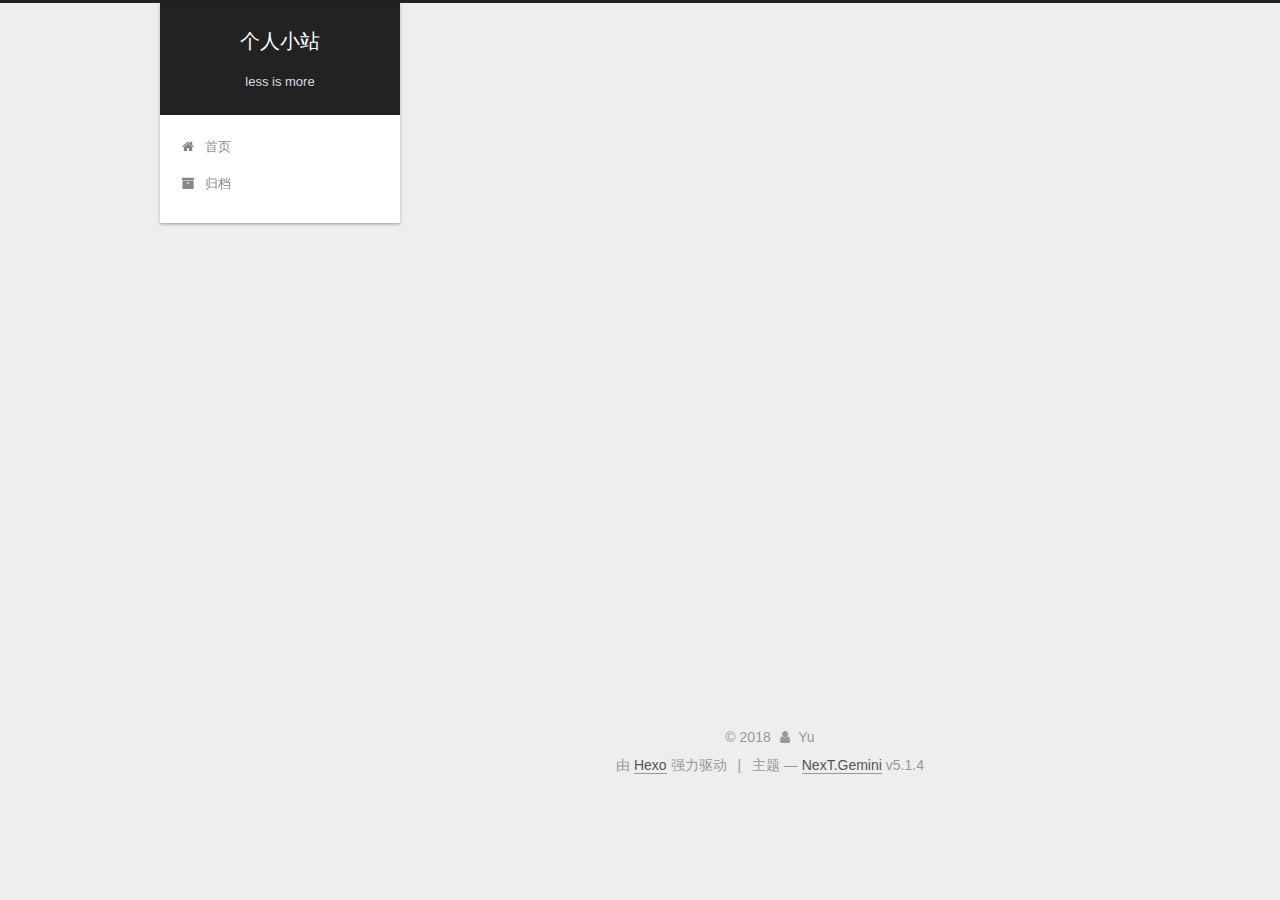
<file: archives/2018/02/index.html>
<!DOCTYPE html>



  


<html class="theme-next gemini use-motion" lang="zh-Hans">
<head>
  <meta charset="UTF-8"/>
<meta http-equiv="X-UA-Compatible" content="IE=edge" />
<meta name="viewport" content="width=device-width, initial-scale=1, maximum-scale=1"/>
<meta name="theme-color" content="#222">









<meta http-equiv="Cache-Control" content="no-transform" />
<meta http-equiv="Cache-Control" content="no-siteapp" />
















  
  
  <link href="/lib/fancybox/source/jquery.fancybox.css?v=2.1.5" rel="stylesheet" type="text/css" />







<link href="/lib/font-awesome/css/font-awesome.min.css?v=4.6.2" rel="stylesheet" type="text/css" />

<link href="/css/main.css?v=5.1.4" rel="stylesheet" type="text/css" />


  <link rel="apple-touch-icon" sizes="180x180" href="/images/apple-touch-icon-next.png?v=5.1.4">


  <link rel="icon" type="image/png" sizes="32x32" href="/images/favicon-32x32-next.png?v=5.1.4">


  <link rel="icon" type="image/png" sizes="16x16" href="/images/favicon-16x16-next.png?v=5.1.4">


  <link rel="mask-icon" href="/images/logo.svg?v=5.1.4" color="#222">





  <meta name="keywords" content="Hexo, NexT" />










<meta name="description" content="从入门到放弃">
<meta property="og:type" content="website">
<meta property="og:title" content="个人小站">
<meta property="og:url" content="http://yoursite.com/archives/2018/02/index.html">
<meta property="og:site_name" content="个人小站">
<meta property="og:description" content="从入门到放弃">
<meta property="og:locale" content="zh-Hans">
<meta name="twitter:card" content="summary">
<meta name="twitter:title" content="个人小站">
<meta name="twitter:description" content="从入门到放弃">



<script type="text/javascript" id="hexo.configurations">
  var NexT = window.NexT || {};
  var CONFIG = {
    root: '/',
    scheme: 'Gemini',
    version: '5.1.4',
    sidebar: {"position":"left","display":"post","offset":12,"b2t":false,"scrollpercent":false,"onmobile":false},
    fancybox: true,
    tabs: true,
    motion: {"enable":true,"async":false,"transition":{"post_block":"fadeIn","post_header":"slideDownIn","post_body":"slideDownIn","coll_header":"slideLeftIn","sidebar":"slideUpIn"}},
    duoshuo: {
      userId: '0',
      author: '博主'
    },
    algolia: {
      applicationID: '',
      apiKey: '',
      indexName: '',
      hits: {"per_page":10},
      labels: {"input_placeholder":"Search for Posts","hits_empty":"We didn't find any results for the search: ${query}","hits_stats":"${hits} results found in ${time} ms"}
    }
  };
</script>



  <link rel="canonical" href="http://yoursite.com/archives/2018/02/"/>





  <title>归档 | 个人小站</title>
  








</head>

<body itemscope itemtype="http://schema.org/WebPage" lang="zh-Hans">

  
  
    
  

  <div class="container sidebar-position-left page-archive">
    <div class="headband"></div>

    <header id="header" class="header" itemscope itemtype="http://schema.org/WPHeader">
      <div class="header-inner"><div class="site-brand-wrapper">
  <div class="site-meta ">
    

    <div class="custom-logo-site-title">
      <a href="/"  class="brand" rel="start">
        <span class="logo-line-before"><i></i></span>
        <span class="site-title">个人小站</span>
        <span class="logo-line-after"><i></i></span>
      </a>
    </div>
      
        <p class="site-subtitle">less is more</p>
      
  </div>

  <div class="site-nav-toggle">
    <button>
      <span class="btn-bar"></span>
      <span class="btn-bar"></span>
      <span class="btn-bar"></span>
    </button>
  </div>
</div>

<nav class="site-nav">
  

  
    <ul id="menu" class="menu">
      
        
        <li class="menu-item menu-item-home">
          <a href="/" rel="section">
            
              <i class="menu-item-icon fa fa-fw fa-home"></i> <br />
            
            首页
          </a>
        </li>
      
        
        <li class="menu-item menu-item-archives">
          <a href="/archives/" rel="section">
            
              <i class="menu-item-icon fa fa-fw fa-archive"></i> <br />
            
            归档
          </a>
        </li>
      

      
    </ul>
  

  
</nav>



 </div>
    </header>

    <main id="main" class="main">
      <div class="main-inner">
        <div class="content-wrap">
          <div id="content" class="content">
            

  
  
  
  <div class="post-block archive">
    <div id="posts" class="posts-collapse">
      <span class="archive-move-on"></span>

      <span class="archive-page-counter">
        
        
        
          
        
        嗯..! 目前共计 2 篇日志。 继续努力。
      </span>

      

        
        
        

        
          
          <div class="collection-title">
            <h1 class="archive-year" id="archive-year-2018">2018</h1>
          </div>
        
        

        

  <article class="post post-type-normal" itemscope itemtype="http://schema.org/Article">
    <header class="post-header">

      <h2 class="post-title">
        
            <a class="post-title-link" href="/2018/02/10/article001/" itemprop="url">
              
                <span itemprop="name">JNI的另外一种实现方式</span>
              
            </a>
        
      </h2>

      <div class="post-meta">
        <time class="post-time" itemprop="dateCreated"
              datetime="2018-02-10T20:14:36+08:00"
              content="2018-02-10" >
          02-10
        </time>
      </div>

    </header>
  </article>



      

    </div>
  </div>
  
  
  

  



          </div>
          


          

        </div>
        
          
  
  <div class="sidebar-toggle">
    <div class="sidebar-toggle-line-wrap">
      <span class="sidebar-toggle-line sidebar-toggle-line-first"></span>
      <span class="sidebar-toggle-line sidebar-toggle-line-middle"></span>
      <span class="sidebar-toggle-line sidebar-toggle-line-last"></span>
    </div>
  </div>

  <aside id="sidebar" class="sidebar">
    
    <div class="sidebar-inner">

      

      

      <section class="site-overview-wrap sidebar-panel sidebar-panel-active">
        <div class="site-overview">
          <div class="site-author motion-element" itemprop="author" itemscope itemtype="http://schema.org/Person">
            
              <p class="site-author-name" itemprop="name">Yu</p>
              <p class="site-description motion-element" itemprop="description">从入门到放弃</p>
          </div>

          <nav class="site-state motion-element">

            
              <div class="site-state-item site-state-posts">
              
                <a href="/archives/">
              
                  <span class="site-state-item-count">2</span>
                  <span class="site-state-item-name">日志</span>
                </a>
              </div>
            

            

            

          </nav>

          

          

          
          

          
          

          

        </div>
      </section>

      

      

    </div>
  </aside>


        
      </div>
    </main>

    <footer id="footer" class="footer">
      <div class="footer-inner">
        <div class="copyright">&copy; <span itemprop="copyrightYear">2018</span>
  <span class="with-love">
    <i class="fa fa-user"></i>
  </span>
  <span class="author" itemprop="copyrightHolder">Yu</span>

  
</div>


  <div class="powered-by">由 <a class="theme-link" target="_blank" href="https://hexo.io">Hexo</a> 强力驱动</div>



  <span class="post-meta-divider">|</span>



  <div class="theme-info">主题 &mdash; <a class="theme-link" target="_blank" href="https://github.com/iissnan/hexo-theme-next">NexT.Gemini</a> v5.1.4</div>




        







        
      </div>
    </footer>

    
      <div class="back-to-top">
        <i class="fa fa-arrow-up"></i>
        
      </div>
    

    

  </div>

  

<script type="text/javascript">
  if (Object.prototype.toString.call(window.Promise) !== '[object Function]') {
    window.Promise = null;
  }
</script>









  












  
  
    <script type="text/javascript" src="/lib/jquery/index.js?v=2.1.3"></script>
  

  
  
    <script type="text/javascript" src="/lib/fastclick/lib/fastclick.min.js?v=1.0.6"></script>
  

  
  
    <script type="text/javascript" src="/lib/jquery_lazyload/jquery.lazyload.js?v=1.9.7"></script>
  

  
  
    <script type="text/javascript" src="/lib/velocity/velocity.min.js?v=1.2.1"></script>
  

  
  
    <script type="text/javascript" src="/lib/velocity/velocity.ui.min.js?v=1.2.1"></script>
  

  
  
    <script type="text/javascript" src="/lib/fancybox/source/jquery.fancybox.pack.js?v=2.1.5"></script>
  


  


  <script type="text/javascript" src="/js/src/utils.js?v=5.1.4"></script>

  <script type="text/javascript" src="/js/src/motion.js?v=5.1.4"></script>



  
  


  <script type="text/javascript" src="/js/src/affix.js?v=5.1.4"></script>

  <script type="text/javascript" src="/js/src/schemes/pisces.js?v=5.1.4"></script>



  

  


  <script type="text/javascript" src="/js/src/bootstrap.js?v=5.1.4"></script>



  


  




	





  





  












  





  

  

  

  
  

  

  

  

</body>
</html>
</file>
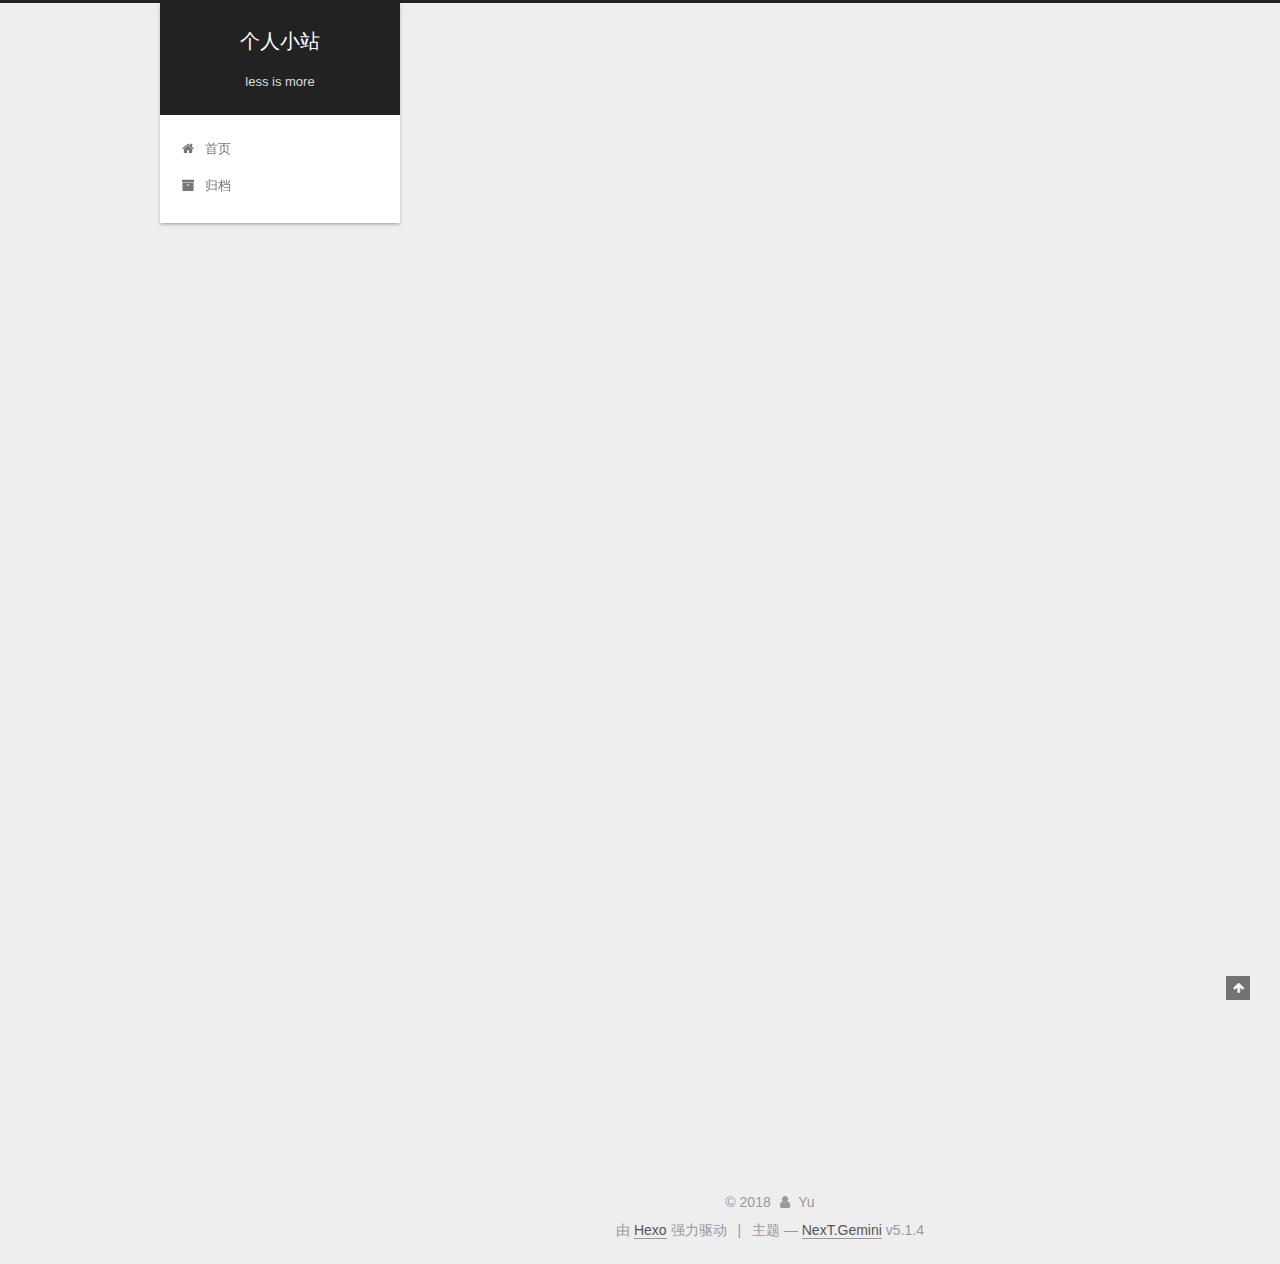
<file: 2018/01/31/hello-world/index.html>
<!DOCTYPE html>



  


<html class="theme-next gemini use-motion" lang="zh-Hans">
<head>
  <meta charset="UTF-8"/>
<meta http-equiv="X-UA-Compatible" content="IE=edge" />
<meta name="viewport" content="width=device-width, initial-scale=1, maximum-scale=1"/>
<meta name="theme-color" content="#222">









<meta http-equiv="Cache-Control" content="no-transform" />
<meta http-equiv="Cache-Control" content="no-siteapp" />
















  
  
  <link href="/lib/fancybox/source/jquery.fancybox.css?v=2.1.5" rel="stylesheet" type="text/css" />







<link href="/lib/font-awesome/css/font-awesome.min.css?v=4.6.2" rel="stylesheet" type="text/css" />

<link href="/css/main.css?v=5.1.4" rel="stylesheet" type="text/css" />


  <link rel="apple-touch-icon" sizes="180x180" href="/images/apple-touch-icon-next.png?v=5.1.4">


  <link rel="icon" type="image/png" sizes="32x32" href="/images/favicon-32x32-next.png?v=5.1.4">


  <link rel="icon" type="image/png" sizes="16x16" href="/images/favicon-16x16-next.png?v=5.1.4">


  <link rel="mask-icon" href="/images/logo.svg?v=5.1.4" color="#222">





  <meta name="keywords" content="Hexo, NexT" />










<meta name="description" content="Welcome to Hexo! This is your very first post. Check documentation for more info. If you get any problems when using Hexo, you can find the answer in troubleshooting or you can ask me on GitHub. Quick">
<meta property="og:type" content="article">
<meta property="og:title" content="Hello World">
<meta property="og:url" content="http://yoursite.com/2018/01/31/hello-world/index.html">
<meta property="og:site_name" content="个人小站">
<meta property="og:description" content="Welcome to Hexo! This is your very first post. Check documentation for more info. If you get any problems when using Hexo, you can find the answer in troubleshooting or you can ask me on GitHub. Quick">
<meta property="og:locale" content="zh-Hans">
<meta property="og:updated_time" content="2018-01-31T01:59:20.675Z">
<meta name="twitter:card" content="summary">
<meta name="twitter:title" content="Hello World">
<meta name="twitter:description" content="Welcome to Hexo! This is your very first post. Check documentation for more info. If you get any problems when using Hexo, you can find the answer in troubleshooting or you can ask me on GitHub. Quick">



<script type="text/javascript" id="hexo.configurations">
  var NexT = window.NexT || {};
  var CONFIG = {
    root: '/',
    scheme: 'Gemini',
    version: '5.1.4',
    sidebar: {"position":"left","display":"post","offset":12,"b2t":false,"scrollpercent":false,"onmobile":false},
    fancybox: true,
    tabs: true,
    motion: {"enable":true,"async":false,"transition":{"post_block":"fadeIn","post_header":"slideDownIn","post_body":"slideDownIn","coll_header":"slideLeftIn","sidebar":"slideUpIn"}},
    duoshuo: {
      userId: '0',
      author: '博主'
    },
    algolia: {
      applicationID: '',
      apiKey: '',
      indexName: '',
      hits: {"per_page":10},
      labels: {"input_placeholder":"Search for Posts","hits_empty":"We didn't find any results for the search: ${query}","hits_stats":"${hits} results found in ${time} ms"}
    }
  };
</script>



  <link rel="canonical" href="http://yoursite.com/2018/01/31/hello-world/"/>





  <title>Hello World | 个人小站</title>
  








</head>

<body itemscope itemtype="http://schema.org/WebPage" lang="zh-Hans">

  
  
    
  

  <div class="container sidebar-position-left page-post-detail">
    <div class="headband"></div>

    <header id="header" class="header" itemscope itemtype="http://schema.org/WPHeader">
      <div class="header-inner"><div class="site-brand-wrapper">
  <div class="site-meta ">
    

    <div class="custom-logo-site-title">
      <a href="/"  class="brand" rel="start">
        <span class="logo-line-before"><i></i></span>
        <span class="site-title">个人小站</span>
        <span class="logo-line-after"><i></i></span>
      </a>
    </div>
      
        <p class="site-subtitle">less is more</p>
      
  </div>

  <div class="site-nav-toggle">
    <button>
      <span class="btn-bar"></span>
      <span class="btn-bar"></span>
      <span class="btn-bar"></span>
    </button>
  </div>
</div>

<nav class="site-nav">
  

  
    <ul id="menu" class="menu">
      
        
        <li class="menu-item menu-item-home">
          <a href="/" rel="section">
            
              <i class="menu-item-icon fa fa-fw fa-home"></i> <br />
            
            首页
          </a>
        </li>
      
        
        <li class="menu-item menu-item-archives">
          <a href="/archives/" rel="section">
            
              <i class="menu-item-icon fa fa-fw fa-archive"></i> <br />
            
            归档
          </a>
        </li>
      

      
    </ul>
  

  
</nav>



 </div>
    </header>

    <main id="main" class="main">
      <div class="main-inner">
        <div class="content-wrap">
          <div id="content" class="content">
            

  <div id="posts" class="posts-expand">
    

  

  
  
  

  <article class="post post-type-normal" itemscope itemtype="http://schema.org/Article">
  
  
  
  <div class="post-block">
    <link itemprop="mainEntityOfPage" href="http://yoursite.com/2018/01/31/hello-world/">

    <span hidden itemprop="author" itemscope itemtype="http://schema.org/Person">
      <meta itemprop="name" content="Yu">
      <meta itemprop="description" content="">
      <meta itemprop="image" content="/images/avatar.gif">
    </span>

    <span hidden itemprop="publisher" itemscope itemtype="http://schema.org/Organization">
      <meta itemprop="name" content="个人小站">
    </span>

    
      <header class="post-header">

        
        
          <h1 class="post-title" itemprop="name headline">Hello World</h1>
        

        <div class="post-meta">
          <span class="post-time">
            
              <span class="post-meta-item-icon">
                <i class="fa fa-calendar-o"></i>
              </span>
              
                <span class="post-meta-item-text">发表于</span>
              
              <time title="创建于" itemprop="dateCreated datePublished" datetime="2018-01-31T09:59:20+08:00">
                2018-01-31
              </time>
            

            

            
          </span>

          

          
            
          

          
          

          

          

          

        </div>
      </header>
    

    
    
    
    <div class="post-body" itemprop="articleBody">

      
      

      
        <p>Welcome to <a href="https://hexo.io/" target="_blank" rel="noopener">Hexo</a>! This is your very first post. Check <a href="https://hexo.io/docs/" target="_blank" rel="noopener">documentation</a> for more info. If you get any problems when using Hexo, you can find the answer in <a href="https://hexo.io/docs/troubleshooting.html" target="_blank" rel="noopener">troubleshooting</a> or you can ask me on <a href="https://github.com/hexojs/hexo/issues" target="_blank" rel="noopener">GitHub</a>.</p>
<h2 id="Quick-Start"><a href="#Quick-Start" class="headerlink" title="Quick Start"></a>Quick Start</h2><h3 id="Create-a-new-post"><a href="#Create-a-new-post" class="headerlink" title="Create a new post"></a>Create a new post</h3><figure class="highlight bash"><table><tr><td class="gutter"><pre><span class="line">1</span><br></pre></td><td class="code"><pre><span class="line">$ hexo new <span class="string">"My New Post"</span></span><br></pre></td></tr></table></figure>
<p>More info: <a href="https://hexo.io/docs/writing.html" target="_blank" rel="noopener">Writing</a></p>
<h3 id="Run-server"><a href="#Run-server" class="headerlink" title="Run server"></a>Run server</h3><figure class="highlight bash"><table><tr><td class="gutter"><pre><span class="line">1</span><br></pre></td><td class="code"><pre><span class="line">$ hexo server</span><br></pre></td></tr></table></figure>
<p>More info: <a href="https://hexo.io/docs/server.html" target="_blank" rel="noopener">Server</a></p>
<h3 id="Generate-static-files"><a href="#Generate-static-files" class="headerlink" title="Generate static files"></a>Generate static files</h3><figure class="highlight bash"><table><tr><td class="gutter"><pre><span class="line">1</span><br></pre></td><td class="code"><pre><span class="line">$ hexo generate</span><br></pre></td></tr></table></figure>
<p>More info: <a href="https://hexo.io/docs/generating.html" target="_blank" rel="noopener">Generating</a></p>
<h3 id="Deploy-to-remote-sites"><a href="#Deploy-to-remote-sites" class="headerlink" title="Deploy to remote sites"></a>Deploy to remote sites</h3><figure class="highlight bash"><table><tr><td class="gutter"><pre><span class="line">1</span><br></pre></td><td class="code"><pre><span class="line">$ hexo deploy</span><br></pre></td></tr></table></figure>
<p>More info: <a href="https://hexo.io/docs/deployment.html" target="_blank" rel="noopener">Deployment</a></p>

      
    </div>
    
    
    

    

    

    

    <footer class="post-footer">
      

      
      
      

      
        <div class="post-nav">
          <div class="post-nav-next post-nav-item">
            
          </div>

          <span class="post-nav-divider"></span>

          <div class="post-nav-prev post-nav-item">
            
              <a href="/2018/02/10/article001/" rel="prev" title="JNI的另外一种实现方式">
                JNI的另外一种实现方式 <i class="fa fa-chevron-right"></i>
              </a>
            
          </div>
        </div>
      

      
      
    </footer>
  </div>
  
  
  
  </article>



    <div class="post-spread">
      
    </div>
  </div>


          </div>
          


          

  
    <div class="comments" id="comments">
      <div id="lv-container" data-id="city" data-uid="MTAyMC8zMzczNC8xMDI4OA=="></div>
    </div>

  



        </div>
        
          
  
  <div class="sidebar-toggle">
    <div class="sidebar-toggle-line-wrap">
      <span class="sidebar-toggle-line sidebar-toggle-line-first"></span>
      <span class="sidebar-toggle-line sidebar-toggle-line-middle"></span>
      <span class="sidebar-toggle-line sidebar-toggle-line-last"></span>
    </div>
  </div>

  <aside id="sidebar" class="sidebar">
    
    <div class="sidebar-inner">

      

      
        <ul class="sidebar-nav motion-element">
          <li class="sidebar-nav-toc sidebar-nav-active" data-target="post-toc-wrap">
            文章目录
          </li>
          <li class="sidebar-nav-overview" data-target="site-overview-wrap">
            站点概览
          </li>
        </ul>
      

      <section class="site-overview-wrap sidebar-panel">
        <div class="site-overview">
          <div class="site-author motion-element" itemprop="author" itemscope itemtype="http://schema.org/Person">
            
              <p class="site-author-name" itemprop="name">Yu</p>
              <p class="site-description motion-element" itemprop="description">从入门到放弃</p>
          </div>

          <nav class="site-state motion-element">

            
              <div class="site-state-item site-state-posts">
              
                <a href="/archives/">
              
                  <span class="site-state-item-count">2</span>
                  <span class="site-state-item-name">日志</span>
                </a>
              </div>
            

            

            

          </nav>

          

          

          
          

          
          

          

        </div>
      </section>

      
      <!--noindex-->
        <section class="post-toc-wrap motion-element sidebar-panel sidebar-panel-active">
          <div class="post-toc">

            
              
            

            
              <div class="post-toc-content"><ol class="nav"><li class="nav-item nav-level-2"><a class="nav-link" href="#Quick-Start"><span class="nav-number">1.</span> <span class="nav-text">Quick Start</span></a><ol class="nav-child"><li class="nav-item nav-level-3"><a class="nav-link" href="#Create-a-new-post"><span class="nav-number">1.1.</span> <span class="nav-text">Create a new post</span></a></li><li class="nav-item nav-level-3"><a class="nav-link" href="#Run-server"><span class="nav-number">1.2.</span> <span class="nav-text">Run server</span></a></li><li class="nav-item nav-level-3"><a class="nav-link" href="#Generate-static-files"><span class="nav-number">1.3.</span> <span class="nav-text">Generate static files</span></a></li><li class="nav-item nav-level-3"><a class="nav-link" href="#Deploy-to-remote-sites"><span class="nav-number">1.4.</span> <span class="nav-text">Deploy to remote sites</span></a></li></ol></li></ol></div>
            

          </div>
        </section>
      <!--/noindex-->
      

      

    </div>
  </aside>


        
      </div>
    </main>

    <footer id="footer" class="footer">
      <div class="footer-inner">
        <div class="copyright">&copy; <span itemprop="copyrightYear">2018</span>
  <span class="with-love">
    <i class="fa fa-user"></i>
  </span>
  <span class="author" itemprop="copyrightHolder">Yu</span>

  
</div>


  <div class="powered-by">由 <a class="theme-link" target="_blank" href="https://hexo.io">Hexo</a> 强力驱动</div>



  <span class="post-meta-divider">|</span>



  <div class="theme-info">主题 &mdash; <a class="theme-link" target="_blank" href="https://github.com/iissnan/hexo-theme-next">NexT.Gemini</a> v5.1.4</div>




        







        
      </div>
    </footer>

    
      <div class="back-to-top">
        <i class="fa fa-arrow-up"></i>
        
      </div>
    

    

  </div>

  

<script type="text/javascript">
  if (Object.prototype.toString.call(window.Promise) !== '[object Function]') {
    window.Promise = null;
  }
</script>









  












  
  
    <script type="text/javascript" src="/lib/jquery/index.js?v=2.1.3"></script>
  

  
  
    <script type="text/javascript" src="/lib/fastclick/lib/fastclick.min.js?v=1.0.6"></script>
  

  
  
    <script type="text/javascript" src="/lib/jquery_lazyload/jquery.lazyload.js?v=1.9.7"></script>
  

  
  
    <script type="text/javascript" src="/lib/velocity/velocity.min.js?v=1.2.1"></script>
  

  
  
    <script type="text/javascript" src="/lib/velocity/velocity.ui.min.js?v=1.2.1"></script>
  

  
  
    <script type="text/javascript" src="/lib/fancybox/source/jquery.fancybox.pack.js?v=2.1.5"></script>
  


  


  <script type="text/javascript" src="/js/src/utils.js?v=5.1.4"></script>

  <script type="text/javascript" src="/js/src/motion.js?v=5.1.4"></script>



  
  


  <script type="text/javascript" src="/js/src/affix.js?v=5.1.4"></script>

  <script type="text/javascript" src="/js/src/schemes/pisces.js?v=5.1.4"></script>



  
  <script type="text/javascript" src="/js/src/scrollspy.js?v=5.1.4"></script>
<script type="text/javascript" src="/js/src/post-details.js?v=5.1.4"></script>



  


  <script type="text/javascript" src="/js/src/bootstrap.js?v=5.1.4"></script>



  


  




	





  





  
    <script type="text/javascript">
      (function(d, s) {
        var j, e = d.getElementsByTagName(s)[0];
        if (typeof LivereTower === 'function') { return; }
        j = d.createElement(s);
        j.src = 'https://cdn-city.livere.com/js/embed.dist.js';
        j.async = true;
        e.parentNode.insertBefore(j, e);
      })(document, 'script');
    </script>
  












  





  

  

  

  
  

  

  

  

</body>
</html>
</file>
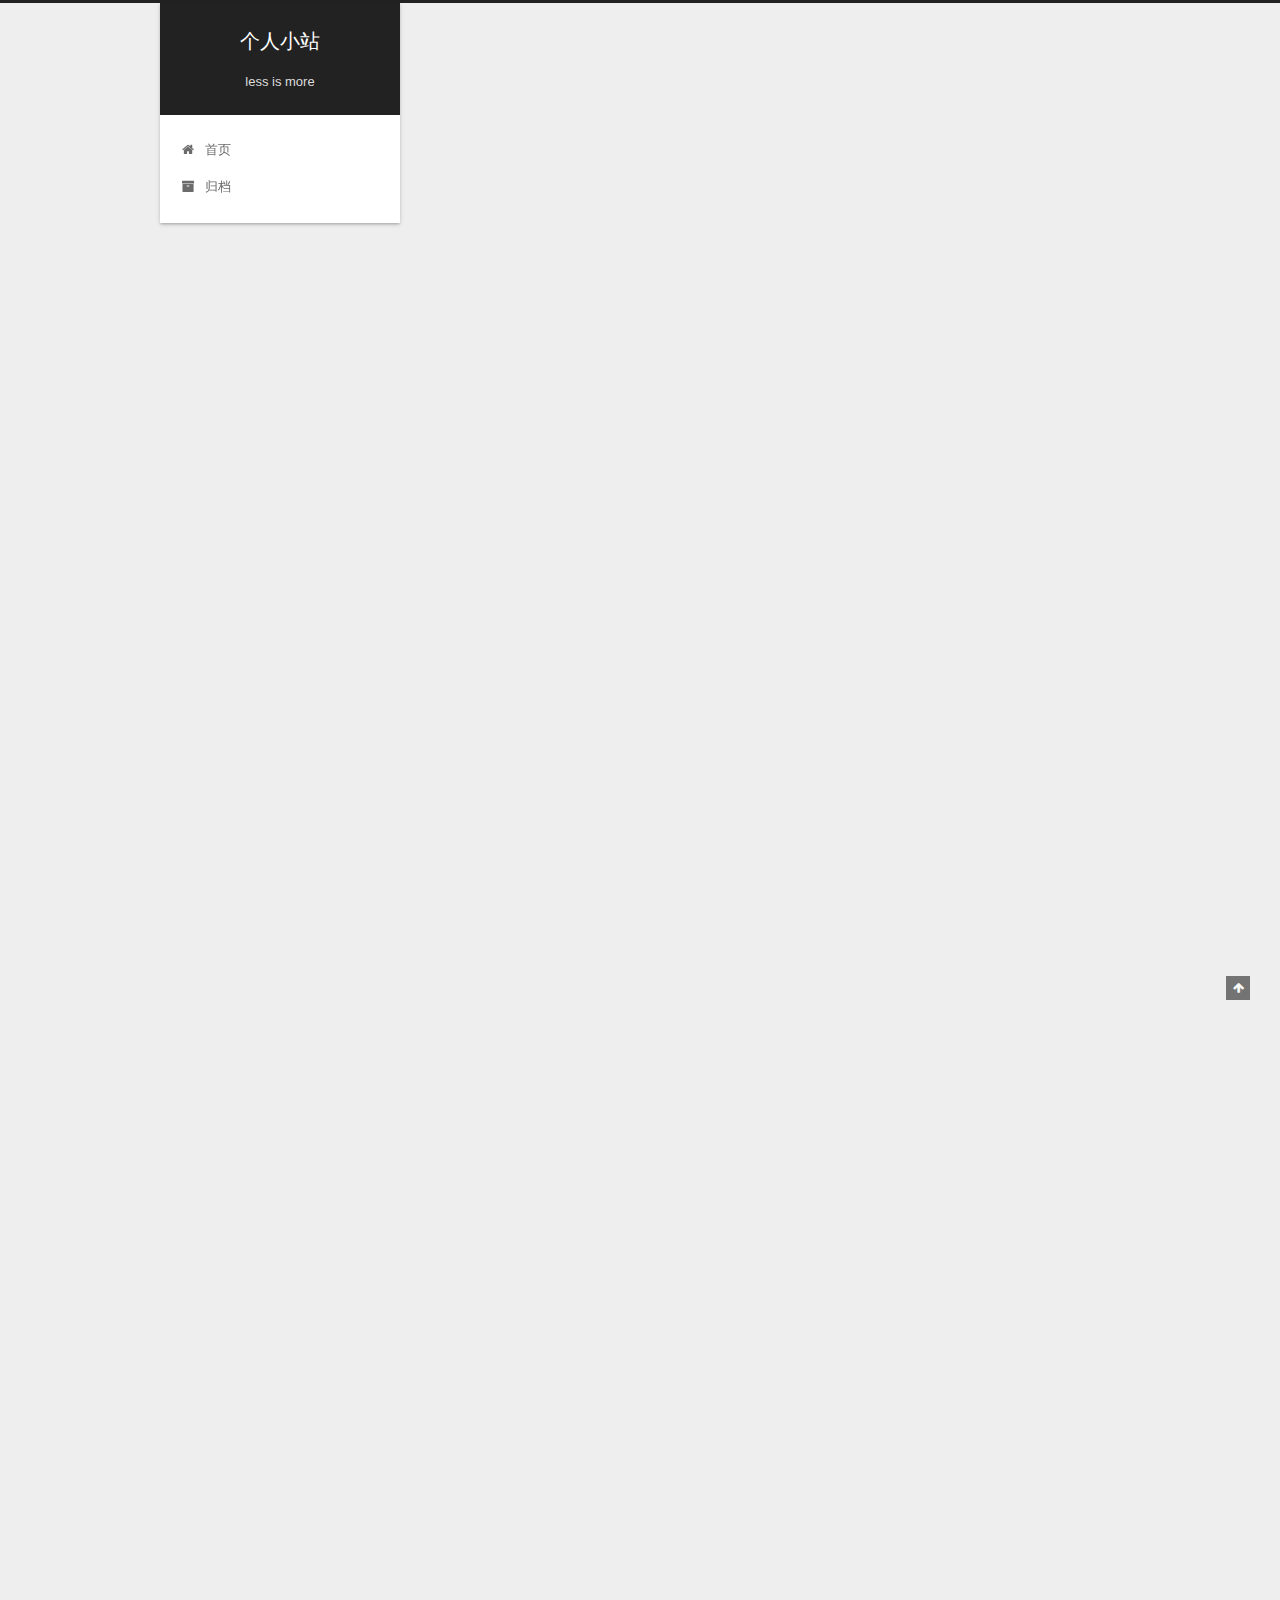
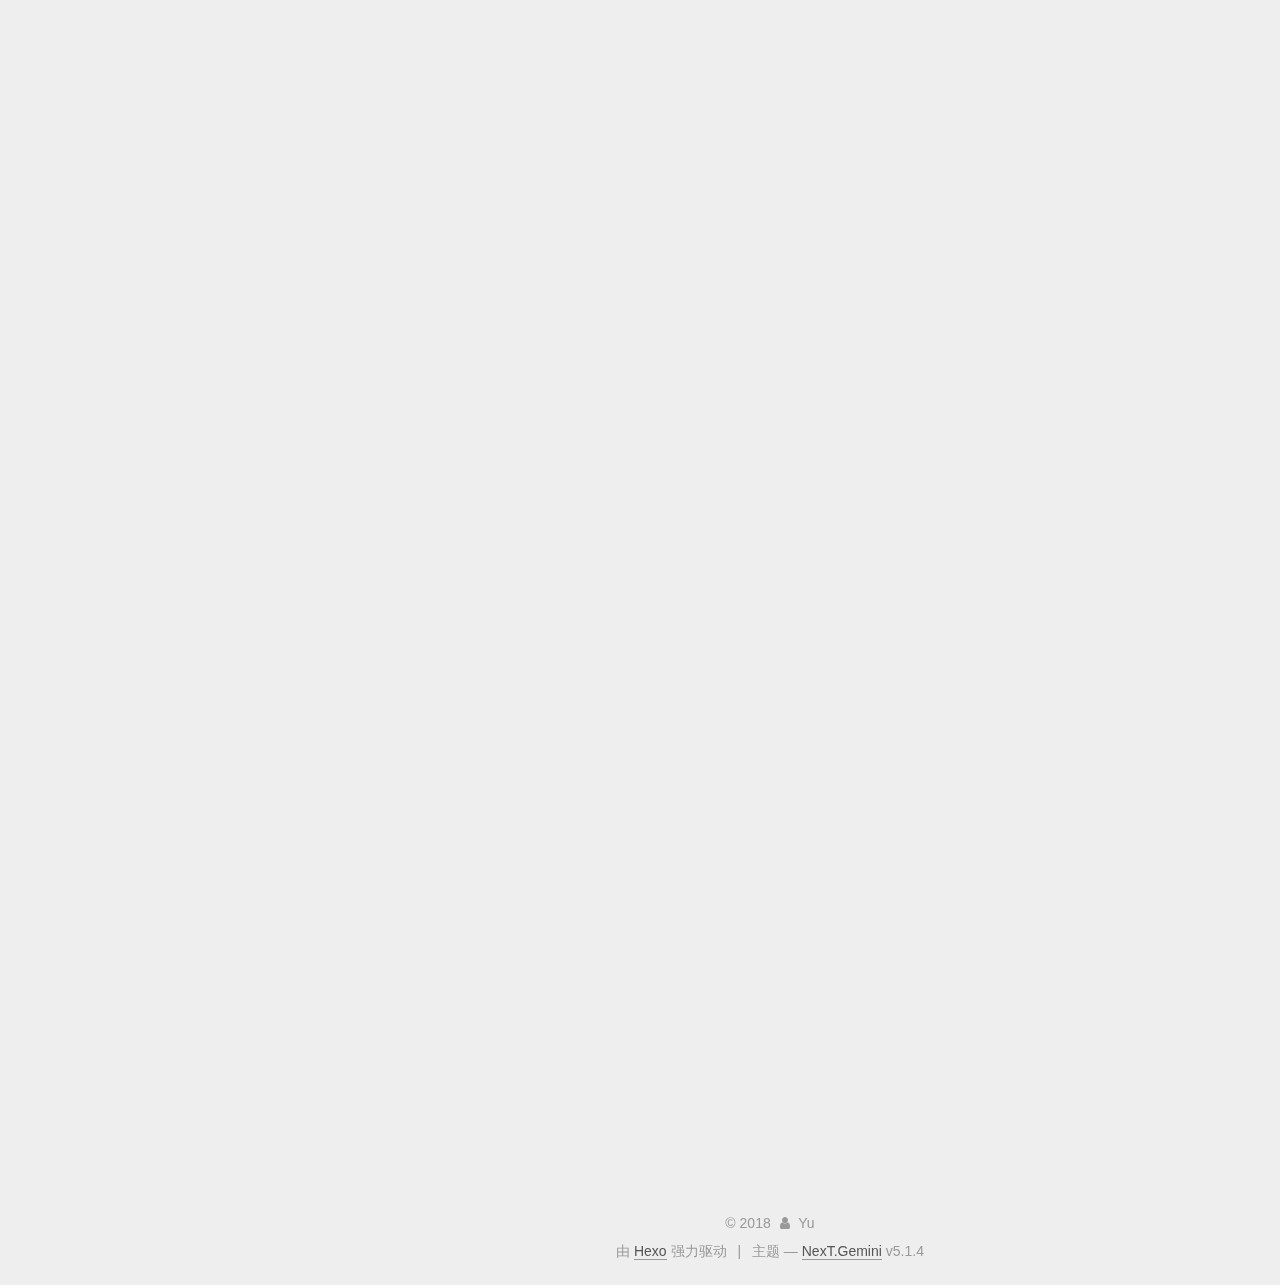
<file: 2018/02/10/article001/index.html>
<!DOCTYPE html>



  


<html class="theme-next gemini use-motion" lang="zh-Hans">
<head>
  <meta charset="UTF-8"/>
<meta http-equiv="X-UA-Compatible" content="IE=edge" />
<meta name="viewport" content="width=device-width, initial-scale=1, maximum-scale=1"/>
<meta name="theme-color" content="#222">









<meta http-equiv="Cache-Control" content="no-transform" />
<meta http-equiv="Cache-Control" content="no-siteapp" />
















  
  
  <link href="/lib/fancybox/source/jquery.fancybox.css?v=2.1.5" rel="stylesheet" type="text/css" />







<link href="/lib/font-awesome/css/font-awesome.min.css?v=4.6.2" rel="stylesheet" type="text/css" />

<link href="/css/main.css?v=5.1.4" rel="stylesheet" type="text/css" />


  <link rel="apple-touch-icon" sizes="180x180" href="/images/apple-touch-icon-next.png?v=5.1.4">


  <link rel="icon" type="image/png" sizes="32x32" href="/images/favicon-32x32-next.png?v=5.1.4">


  <link rel="icon" type="image/png" sizes="16x16" href="/images/favicon-16x16-next.png?v=5.1.4">


  <link rel="mask-icon" href="/images/logo.svg?v=5.1.4" color="#222">





  <meta name="keywords" content="Hexo, NexT" />










<meta name="description" content="除了NDK和CMAKE，这里记录一下在linux环境下利用交叉编译链等开发JNI。 声明本地方法下面这个程序定义了一个名字为”JNI”的类，里面包含一个hello方法。 12345678910111213//文件名：JNI.javapublic class JNI &amp;#123;    public native void hello();//也可以写成public native static vo">
<meta property="og:type" content="article">
<meta property="og:title" content="JNI的另外一种实现方式">
<meta property="og:url" content="http://yoursite.com/2018/02/10/article001/index.html">
<meta property="og:site_name" content="个人小站">
<meta property="og:description" content="除了NDK和CMAKE，这里记录一下在linux环境下利用交叉编译链等开发JNI。 声明本地方法下面这个程序定义了一个名字为”JNI”的类，里面包含一个hello方法。 12345678910111213//文件名：JNI.javapublic class JNI &amp;#123;    public native void hello();//也可以写成public native static vo">
<meta property="og:locale" content="zh-Hans">
<meta property="og:updated_time" content="2018-02-10T14:46:40.354Z">
<meta name="twitter:card" content="summary">
<meta name="twitter:title" content="JNI的另外一种实现方式">
<meta name="twitter:description" content="除了NDK和CMAKE，这里记录一下在linux环境下利用交叉编译链等开发JNI。 声明本地方法下面这个程序定义了一个名字为”JNI”的类，里面包含一个hello方法。 12345678910111213//文件名：JNI.javapublic class JNI &amp;#123;    public native void hello();//也可以写成public native static vo">



<script type="text/javascript" id="hexo.configurations">
  var NexT = window.NexT || {};
  var CONFIG = {
    root: '/',
    scheme: 'Gemini',
    version: '5.1.4',
    sidebar: {"position":"left","display":"post","offset":12,"b2t":false,"scrollpercent":false,"onmobile":false},
    fancybox: true,
    tabs: true,
    motion: {"enable":true,"async":false,"transition":{"post_block":"fadeIn","post_header":"slideDownIn","post_body":"slideDownIn","coll_header":"slideLeftIn","sidebar":"slideUpIn"}},
    duoshuo: {
      userId: '0',
      author: '博主'
    },
    algolia: {
      applicationID: '',
      apiKey: '',
      indexName: '',
      hits: {"per_page":10},
      labels: {"input_placeholder":"Search for Posts","hits_empty":"We didn't find any results for the search: ${query}","hits_stats":"${hits} results found in ${time} ms"}
    }
  };
</script>



  <link rel="canonical" href="http://yoursite.com/2018/02/10/article001/"/>





  <title>JNI的另外一种实现方式 | 个人小站</title>
  








</head>

<body itemscope itemtype="http://schema.org/WebPage" lang="zh-Hans">

  
  
    
  

  <div class="container sidebar-position-left page-post-detail">
    <div class="headband"></div>

    <header id="header" class="header" itemscope itemtype="http://schema.org/WPHeader">
      <div class="header-inner"><div class="site-brand-wrapper">
  <div class="site-meta ">
    

    <div class="custom-logo-site-title">
      <a href="/"  class="brand" rel="start">
        <span class="logo-line-before"><i></i></span>
        <span class="site-title">个人小站</span>
        <span class="logo-line-after"><i></i></span>
      </a>
    </div>
      
        <p class="site-subtitle">less is more</p>
      
  </div>

  <div class="site-nav-toggle">
    <button>
      <span class="btn-bar"></span>
      <span class="btn-bar"></span>
      <span class="btn-bar"></span>
    </button>
  </div>
</div>

<nav class="site-nav">
  

  
    <ul id="menu" class="menu">
      
        
        <li class="menu-item menu-item-home">
          <a href="/" rel="section">
            
              <i class="menu-item-icon fa fa-fw fa-home"></i> <br />
            
            首页
          </a>
        </li>
      
        
        <li class="menu-item menu-item-archives">
          <a href="/archives/" rel="section">
            
              <i class="menu-item-icon fa fa-fw fa-archive"></i> <br />
            
            归档
          </a>
        </li>
      

      
    </ul>
  

  
</nav>



 </div>
    </header>

    <main id="main" class="main">
      <div class="main-inner">
        <div class="content-wrap">
          <div id="content" class="content">
            

  <div id="posts" class="posts-expand">
    

  

  
  
  

  <article class="post post-type-normal" itemscope itemtype="http://schema.org/Article">
  
  
  
  <div class="post-block">
    <link itemprop="mainEntityOfPage" href="http://yoursite.com/2018/02/10/article001/">

    <span hidden itemprop="author" itemscope itemtype="http://schema.org/Person">
      <meta itemprop="name" content="Yu">
      <meta itemprop="description" content="">
      <meta itemprop="image" content="/images/avatar.gif">
    </span>

    <span hidden itemprop="publisher" itemscope itemtype="http://schema.org/Organization">
      <meta itemprop="name" content="个人小站">
    </span>

    
      <header class="post-header">

        
        
          <h1 class="post-title" itemprop="name headline">JNI的另外一种实现方式</h1>
        

        <div class="post-meta">
          <span class="post-time">
            
              <span class="post-meta-item-icon">
                <i class="fa fa-calendar-o"></i>
              </span>
              
                <span class="post-meta-item-text">发表于</span>
              
              <time title="创建于" itemprop="dateCreated datePublished" datetime="2018-02-10T20:14:36+08:00">
                2018-02-10
              </time>
            

            

            
          </span>

          

          
            
          

          
          

          

          

          

        </div>
      </header>
    

    
    
    
    <div class="post-body" itemprop="articleBody">

      
      

      
        <p>除了NDK和CMAKE，这里记录一下在linux环境下利用交叉编译链等开发JNI。</p>
<h4 id="声明本地方法"><a href="#声明本地方法" class="headerlink" title="声明本地方法"></a>声明本地方法</h4><p>下面这个程序定义了一个名字为”JNI”的类，里面包含一个hello方法。</p>
<figure class="highlight plain"><table><tr><td class="gutter"><pre><span class="line">1</span><br><span class="line">2</span><br><span class="line">3</span><br><span class="line">4</span><br><span class="line">5</span><br><span class="line">6</span><br><span class="line">7</span><br><span class="line">8</span><br><span class="line">9</span><br><span class="line">10</span><br><span class="line">11</span><br><span class="line">12</span><br><span class="line">13</span><br></pre></td><td class="code"><pre><span class="line">//文件名：JNI.java</span><br><span class="line">public class JNI &#123;</span><br><span class="line">    public native void hello();//也可以写成public native static void hello();</span><br><span class="line"></span><br><span class="line">    public static void main (String args[]) &#123;</span><br><span class="line">        JNI j = new JNI();   //如果声明hello()的时候不是static的，就需要实例化对象</span><br><span class="line">        j.hello();</span><br><span class="line">    &#125;</span><br><span class="line"></span><br><span class="line">    static &#123;       </span><br><span class="line">        System.loadLibrary(&quot;native&quot;);/*源文件是native.c，生成libnative.so*/</span><br><span class="line">    &#125;</span><br><span class="line">&#125;</span><br></pre></td></tr></table></figure>
<p>JNI类在开始的时候声明了hello()的本地方法。接着在主函数中创建一个JNI对象调用hello()本地方法。类的最后部分是一个静态初始化，加载包含实现hello()本地方法的本地库。</p>
<p>本地方法的声明与Java语言中的方法声明有两个不同点。本地方法的声明必须包含native关键字。native关键字表明这个方法使用其他语言实现。本地方法的声明也是以分号结束，语句结束符号，因为在类中没有本地方法的实现。我们将在另一个C文件中实现hello方法。</p>
<p>在本地方法hello被调用之前，实现hello的本地库需要先被加载。为此，我们在JNI类初始化的时候静态加载本地库。Java虚拟机在调用任何JNI类中的方法之前自动加载静态块，因此保证在本地方法调用之前本地库已经被加载</p>
<p>我们定义一个主函数运行JNI类。主函数以与调用普通方法相同的方式调用本地方法hello。</p>
<p>System.loadLibrary包含一个库名，定位具有相同名字的库名，并将该库加载入应用程序中。为了使System.loadLibrary(“native”)成功加载，我们需要创建一个名为libnative.so(在linux平台上)的本地库。</p>
<h4 id="编译JNI类"><a href="#编译JNI类" class="headerlink" title="编译JNI类"></a>编译JNI类</h4><p>当定义了JNI类以后，将源代码保存名为JNI.java的文件。然后通过javac命令编译源文件：<br><figure class="highlight plain"><table><tr><td class="gutter"><pre><span class="line">1</span><br></pre></td><td class="code"><pre><span class="line">javac JNI.java</span><br></pre></td></tr></table></figure></p>
<p>这个命令会在当前目录生成JNI.class文件。</p>
<h4 id="本地方法的实现"><a href="#本地方法的实现" class="headerlink" title="本地方法的实现"></a>本地方法的实现</h4><figure class="highlight plain"><table><tr><td class="gutter"><pre><span class="line">1</span><br><span class="line">2</span><br><span class="line">3</span><br><span class="line">4</span><br><span class="line">5</span><br><span class="line">6</span><br><span class="line">7</span><br><span class="line">8</span><br><span class="line">9</span><br><span class="line">10</span><br><span class="line">11</span><br><span class="line">12</span><br><span class="line">13</span><br><span class="line">14</span><br><span class="line">15</span><br><span class="line">16</span><br><span class="line">17</span><br><span class="line">18</span><br><span class="line">19</span><br><span class="line">20</span><br><span class="line">21</span><br><span class="line">22</span><br><span class="line">23</span><br><span class="line">24</span><br><span class="line">25</span><br><span class="line">26</span><br><span class="line">27</span><br><span class="line">28</span><br><span class="line">29</span><br><span class="line">30</span><br><span class="line">31</span><br><span class="line">32</span><br><span class="line">33</span><br><span class="line">34</span><br><span class="line">35</span><br></pre></td><td class="code"><pre><span class="line">//文件名：native.c</span><br><span class="line">#include &lt;jni.h&gt;</span><br><span class="line">#include &lt;stdio.h&gt;</span><br><span class="line"></span><br><span class="line">void hello_jni(JNIEnv *env, jobject cls) &#123;</span><br><span class="line">    printf(&quot;Hello, JNI!\n&quot;);</span><br><span class="line">&#125;</span><br><span class="line"></span><br><span class="line">//这里建立java中函数与C中函数的对应关系</span><br><span class="line">static const JNINativeMethod methods[] = &#123;</span><br><span class="line">    &#123;&quot;hello&quot;, &quot;()V&quot;, (void *)hello_jni&#125;,//()表示函数无参数,V表示返回值为void</span><br><span class="line">&#125;</span><br><span class="line"></span><br><span class="line"> //在java程序JNI.java中，调用System.loadLibrary时会调用此函数</span><br><span class="line">JNIEXPORT jint JNICALL</span><br><span class="line">JNI_OnLoad(JavaVM *jvm, void *reserved)</span><br><span class="line">&#123;</span><br><span class="line">    JNIEnv *env;</span><br><span class="line">    jclass cls;</span><br><span class="line"></span><br><span class="line">    //获得运行环境</span><br><span class="line">    if ((*jvm)-&gt;GetEnv(jvm, (void **)&amp;env, JNI_VERSION_1_4)) &#123;</span><br><span class="line">        return JNI_ERR;</span><br><span class="line">    &#125;</span><br><span class="line">    //查找java类，即java中定义的类</span><br><span class="line">    cls = (*env)-&gt;FindClass(env, &quot;JNI&quot;);</span><br><span class="line">    if (cls == NULL) &#123;</span><br><span class="line">        return JNI_ERR;</span><br><span class="line">    &#125;</span><br><span class="line">     /*这里建立java中函数与C中函数的对应关系*/</span><br><span class="line">    if ((*env)-&gt;RegisterNatives(env, cls, methods, sizeof(methods)/sizeof(methods[0])) &lt; 0)</span><br><span class="line">        return JNI_ERR;</span><br><span class="line"></span><br><span class="line">    return JNI_VERSION_1_4;</span><br><span class="line">&#125;</span><br></pre></td></tr></table></figure>
<p>这里介绍一下JNINativeMethod。<br><figure class="highlight plain"><table><tr><td class="gutter"><pre><span class="line">1</span><br><span class="line">2</span><br><span class="line">3</span><br><span class="line">4</span><br><span class="line">5</span><br></pre></td><td class="code"><pre><span class="line">typedef struct &#123;</span><br><span class="line">    char *name;    //Java里调用的函数名</span><br><span class="line">    char *signature;    //JNI字段描述符，用来表示Java里调用的函数的参数和返回值类型</span><br><span class="line">    void *fnPtr;    //C语言实现的本地函数指针</span><br><span class="line">&#125; JNINativeMethod;</span><br></pre></td></tr></table></figure></p>
<p>其中字段描述符signature可以用javah工具生成JNI头文件得到。命令如下：<br><figure class="highlight plain"><table><tr><td class="gutter"><pre><span class="line">1</span><br></pre></td><td class="code"><pre><span class="line">javah -jni JNI</span><br></pre></td></tr></table></figure></p>
<p>头文件的名字是类名加”.h”结尾。上面的命令将产生”JNI.h”文件。在这不列出头文件的所有内容。我们只需要字段描述符’()V’：<br><figure class="highlight plain"><table><tr><td class="gutter"><pre><span class="line">1</span><br><span class="line">2</span><br><span class="line">3</span><br><span class="line">4</span><br><span class="line">5</span><br></pre></td><td class="code"><pre><span class="line">/*</span><br><span class="line"> * Class:     JNI</span><br><span class="line"> * Method:    hello</span><br><span class="line"> * Signature: ()V</span><br><span class="line"> */</span><br></pre></td></tr></table></figure></p>
<h4 id="编译C源码生成本地库"><a href="#编译C源码生成本地库" class="headerlink" title="编译C源码生成本地库"></a>编译C源码生成本地库</h4><p>不同的操作系统支持不同的方式创建本地库。在linux系统中，下面的命令生成一个名为libnative.so的动态库：<br><figure class="highlight plain"><table><tr><td class="gutter"><pre><span class="line">1</span><br></pre></td><td class="code"><pre><span class="line">gcc -I &#123;PATH&#125; -fPIC -shared -o libnative.so native.c</span><br></pre></td></tr></table></figure></p>
<p>几点说明：</p>
<ul>
<li>{PATH}是jni.h的文件目录，一般编译的过程中如果报找不到xxx头文件，直接在上述命令中加入-I {头文件所在目录} 试试。（linux中查找方法：find ./ -name “jni.h”。）</li>
<li>-shared：表示动态库</li>
<li>-o：后续跟输出文件名和源文件名</li>
<li>gcc是x86平台下的交叉编译工具，如果so文件需要在手机上运行，可用arm-linux-gcc。</li>
</ul>
<h4 id="运行程序"><a href="#运行程序" class="headerlink" title="运行程序"></a>运行程序</h4><p>就此，有两个就绪的组件运行程序。类文件（JNI.class）调用一个本地方法，本地库（libnative.so）实现本地方法。<br>因为JNI类包含它自己的主函数，可以在linux系统中执行如下命令运行程序：<br><figure class="highlight plain"><table><tr><td class="gutter"><pre><span class="line">1</span><br></pre></td><td class="code"><pre><span class="line">java JNI</span><br></pre></td></tr></table></figure></p>
<p>将看到如下输出：<br><figure class="highlight plain"><table><tr><td class="gutter"><pre><span class="line">1</span><br></pre></td><td class="code"><pre><span class="line">Hello, JNI!</span><br></pre></td></tr></table></figure></p>
<p>如果要运行程序，正确设置本地库的路径非常重要。本地库路径是在加载本地库的时候，Java虚拟机搜索的一个路径列表。如果你没有正确设置本地库路径，那么你将遇到类似下面这种错误：<br><figure class="highlight plain"><table><tr><td class="gutter"><pre><span class="line">1</span><br><span class="line">2</span><br><span class="line">3</span><br><span class="line">4</span><br><span class="line">5</span><br></pre></td><td class="code"><pre><span class="line">java.lang.UnstatisfiedLinkError: no native in library path</span><br><span class="line">    at java.lang.ClassLoader.loadLibrary(ClassLoader.java)</span><br><span class="line">    at java.lang.Runtime.loadLibrary(Runtime.java)</span><br><span class="line">    at java.lang.System.loadLibrary(System.java)</span><br><span class="line">    at JNI.main(JNI.java)</span><br></pre></td></tr></table></figure></p>
<p>请确保生成的本地动态库放在其中一个本地库路径下。如果没有，可以执行以下命令：<br><figure class="highlight plain"><table><tr><td class="gutter"><pre><span class="line">1</span><br></pre></td><td class="code"><pre><span class="line">export LD_LIBRARY_PATH=.</span><br></pre></td></tr></table></figure></p>
<p>再尝试运行java JNI即可正常运行程序。</p>
<h4 id="利用mmm工具生成动态运行库"><a href="#利用mmm工具生成动态运行库" class="headerlink" title="利用mmm工具生成动态运行库"></a>利用mmm工具生成动态运行库</h4><p>如果你的机子上有Android源码并且已经配置了源码编译环境，还可以利用mmm工具生成动态运行库。<br><figure class="highlight plain"><table><tr><td class="gutter"><pre><span class="line">1</span><br><span class="line">2</span><br><span class="line">3</span><br><span class="line">4</span><br><span class="line">5</span><br><span class="line">6</span><br><span class="line">7</span><br></pre></td><td class="code"><pre><span class="line">//文件名：Android.mk</span><br><span class="line">LOCAL_PATH := $(call my-dir)    </span><br><span class="line">include $(CLEAR_VARS) </span><br><span class="line">LOCAL_MODULE := libnative         //产生库的名字    </span><br><span class="line">LOCAL_SRC_FILES := native.c       //编译这个库需要的源文件，多个文件则在后面加一个空格跟上就ok</span><br><span class="line">include $(BUILD_SHARED_LIBRARY)   </span><br><span class="line">//编译得到的是静态库或者动态库，这里是动态库，如果需要静态库则填BUILD_STATIC_LIBRARY</span><br></pre></td></tr></table></figure></p>
<p>将Android.mk和native.c文件放在一个文件夹中，如文件夹名为jni。将jni文件放在Android源码目录下的external目录下。打开命令行，切换到Android源码根目录，输入以下命令：<br><figure class="highlight plain"><table><tr><td class="gutter"><pre><span class="line">1</span><br></pre></td><td class="code"><pre><span class="line">mmm external/jni/</span><br></pre></td></tr></table></figure></p>
<p>即可在jni文件夹下生成libnative.so动态库。</p>
<p>参考资料：<a href="https://github.com/fisherboys/JNI" target="_blank" rel="noopener">https://github.com/fisherboys/JNI</a></p>

      
    </div>
    
    
    

    

    

    

    <footer class="post-footer">
      

      
      
      

      
        <div class="post-nav">
          <div class="post-nav-next post-nav-item">
            
              <a href="/2018/01/31/hello-world/" rel="next" title="Hello World">
                <i class="fa fa-chevron-left"></i> Hello World
              </a>
            
          </div>

          <span class="post-nav-divider"></span>

          <div class="post-nav-prev post-nav-item">
            
          </div>
        </div>
      

      
      
    </footer>
  </div>
  
  
  
  </article>



    <div class="post-spread">
      
    </div>
  </div>


          </div>
          


          

  
    <div class="comments" id="comments">
      <div id="lv-container" data-id="city" data-uid="MTAyMC8zMzczNC8xMDI4OA=="></div>
    </div>

  



        </div>
        
          
  
  <div class="sidebar-toggle">
    <div class="sidebar-toggle-line-wrap">
      <span class="sidebar-toggle-line sidebar-toggle-line-first"></span>
      <span class="sidebar-toggle-line sidebar-toggle-line-middle"></span>
      <span class="sidebar-toggle-line sidebar-toggle-line-last"></span>
    </div>
  </div>

  <aside id="sidebar" class="sidebar">
    
    <div class="sidebar-inner">

      

      
        <ul class="sidebar-nav motion-element">
          <li class="sidebar-nav-toc sidebar-nav-active" data-target="post-toc-wrap">
            文章目录
          </li>
          <li class="sidebar-nav-overview" data-target="site-overview-wrap">
            站点概览
          </li>
        </ul>
      

      <section class="site-overview-wrap sidebar-panel">
        <div class="site-overview">
          <div class="site-author motion-element" itemprop="author" itemscope itemtype="http://schema.org/Person">
            
              <p class="site-author-name" itemprop="name">Yu</p>
              <p class="site-description motion-element" itemprop="description">从入门到放弃</p>
          </div>

          <nav class="site-state motion-element">

            
              <div class="site-state-item site-state-posts">
              
                <a href="/archives/">
              
                  <span class="site-state-item-count">2</span>
                  <span class="site-state-item-name">日志</span>
                </a>
              </div>
            

            

            

          </nav>

          

          

          
          

          
          

          

        </div>
      </section>

      
      <!--noindex-->
        <section class="post-toc-wrap motion-element sidebar-panel sidebar-panel-active">
          <div class="post-toc">

            
              
            

            
              <div class="post-toc-content"><ol class="nav"><li class="nav-item nav-level-4"><a class="nav-link" href="#声明本地方法"><span class="nav-number">1.</span> <span class="nav-text">声明本地方法</span></a></li><li class="nav-item nav-level-4"><a class="nav-link" href="#编译JNI类"><span class="nav-number">2.</span> <span class="nav-text">编译JNI类</span></a></li><li class="nav-item nav-level-4"><a class="nav-link" href="#本地方法的实现"><span class="nav-number">3.</span> <span class="nav-text">本地方法的实现</span></a></li><li class="nav-item nav-level-4"><a class="nav-link" href="#编译C源码生成本地库"><span class="nav-number">4.</span> <span class="nav-text">编译C源码生成本地库</span></a></li><li class="nav-item nav-level-4"><a class="nav-link" href="#运行程序"><span class="nav-number">5.</span> <span class="nav-text">运行程序</span></a></li><li class="nav-item nav-level-4"><a class="nav-link" href="#利用mmm工具生成动态运行库"><span class="nav-number">6.</span> <span class="nav-text">利用mmm工具生成动态运行库</span></a></li></ol></div>
            

          </div>
        </section>
      <!--/noindex-->
      

      

    </div>
  </aside>


        
      </div>
    </main>

    <footer id="footer" class="footer">
      <div class="footer-inner">
        <div class="copyright">&copy; <span itemprop="copyrightYear">2018</span>
  <span class="with-love">
    <i class="fa fa-user"></i>
  </span>
  <span class="author" itemprop="copyrightHolder">Yu</span>

  
</div>


  <div class="powered-by">由 <a class="theme-link" target="_blank" href="https://hexo.io">Hexo</a> 强力驱动</div>



  <span class="post-meta-divider">|</span>



  <div class="theme-info">主题 &mdash; <a class="theme-link" target="_blank" href="https://github.com/iissnan/hexo-theme-next">NexT.Gemini</a> v5.1.4</div>




        







        
      </div>
    </footer>

    
      <div class="back-to-top">
        <i class="fa fa-arrow-up"></i>
        
      </div>
    

    

  </div>

  

<script type="text/javascript">
  if (Object.prototype.toString.call(window.Promise) !== '[object Function]') {
    window.Promise = null;
  }
</script>









  












  
  
    <script type="text/javascript" src="/lib/jquery/index.js?v=2.1.3"></script>
  

  
  
    <script type="text/javascript" src="/lib/fastclick/lib/fastclick.min.js?v=1.0.6"></script>
  

  
  
    <script type="text/javascript" src="/lib/jquery_lazyload/jquery.lazyload.js?v=1.9.7"></script>
  

  
  
    <script type="text/javascript" src="/lib/velocity/velocity.min.js?v=1.2.1"></script>
  

  
  
    <script type="text/javascript" src="/lib/velocity/velocity.ui.min.js?v=1.2.1"></script>
  

  
  
    <script type="text/javascript" src="/lib/fancybox/source/jquery.fancybox.pack.js?v=2.1.5"></script>
  


  


  <script type="text/javascript" src="/js/src/utils.js?v=5.1.4"></script>

  <script type="text/javascript" src="/js/src/motion.js?v=5.1.4"></script>



  
  


  <script type="text/javascript" src="/js/src/affix.js?v=5.1.4"></script>

  <script type="text/javascript" src="/js/src/schemes/pisces.js?v=5.1.4"></script>



  
  <script type="text/javascript" src="/js/src/scrollspy.js?v=5.1.4"></script>
<script type="text/javascript" src="/js/src/post-details.js?v=5.1.4"></script>



  


  <script type="text/javascript" src="/js/src/bootstrap.js?v=5.1.4"></script>



  


  




	





  





  
    <script type="text/javascript">
      (function(d, s) {
        var j, e = d.getElementsByTagName(s)[0];
        if (typeof LivereTower === 'function') { return; }
        j = d.createElement(s);
        j.src = 'https://cdn-city.livere.com/js/embed.dist.js';
        j.async = true;
        e.parentNode.insertBefore(j, e);
      })(document, 'script');
    </script>
  












  





  

  

  

  
  

  

  

  

</body>
</html>
</file>
<file: css/main.css>
/* normalize.css v3.0.2 | MIT License | git.io/normalize */
html {
  font-family: sans-serif; /* 1 */
  -ms-text-size-adjust: 100%; /* 2 */
  -webkit-text-size-adjust: 100%; /* 2 */
}
body {
  margin: 0;
}
article,
aside,
details,
figcaption,
figure,
footer,
header,
hgroup,
main,
menu,
nav,
section,
summary {
  display: block;
}
audio,
canvas,
progress,
video {
  display: inline-block; /* 1 */
  vertical-align: baseline; /* 2 */
}
audio:not([controls]) {
  display: none;
  height: 0;
}
[hidden],
template {
  display: none;
}
a {
  background-color: transparent;
}
a:active,
a:hover {
  outline: 0;
}
abbr[title] {
  border-bottom: 1px dotted;
}
b,
strong {
  font-weight: bold;
}
dfn {
  font-style: italic;
}
h1 {
  font-size: 2em;
  margin: 0.67em 0;
}
mark {
  background: #ff0;
  color: #000;
}
small {
  font-size: 80%;
}
sub,
sup {
  font-size: 75%;
  line-height: 0;
  position: relative;
  vertical-align: baseline;
}
sup {
  top: -0.5em;
}
sub {
  bottom: -0.25em;
}
img {
  border: 0;
}
svg:not(:root) {
  overflow: hidden;
}
figure {
  margin: 1em 40px;
}
hr {
  -moz-box-sizing: content-box;
  box-sizing: content-box;
  height: 0;
}
pre {
  overflow: auto;
}
code,
kbd,
pre,
samp {
  font-family: monospace, monospace;
  font-size: 1em;
}
button,
input,
optgroup,
select,
textarea {
  color: inherit; /* 1 */
  font: inherit; /* 2 */
  margin: 0; /* 3 */
}
button {
  overflow: visible;
}
button,
select {
  text-transform: none;
}
button,
html input[type="button"],
input[type="reset"],
input[type="submit"] {
  -webkit-appearance: button; /* 2 */
  cursor: pointer; /* 3 */
}
button[disabled],
html input[disabled] {
  cursor: default;
}
button::-moz-focus-inner,
input::-moz-focus-inner {
  border: 0;
  padding: 0;
}
input {
  line-height: normal;
}
input[type="checkbox"],
input[type="radio"] {
  box-sizing: border-box; /* 1 */
  padding: 0; /* 2 */
}
input[type="number"]::-webkit-inner-spin-button,
input[type="number"]::-webkit-outer-spin-button {
  height: auto;
}
input[type="search"] {
  -webkit-appearance: textfield; /* 1 */
  -moz-box-sizing: content-box;
  -webkit-box-sizing: content-box; /* 2 */
  box-sizing: content-box;
}
input[type="search"]::-webkit-search-cancel-button,
input[type="search"]::-webkit-search-decoration {
  -webkit-appearance: none;
}
fieldset {
  border: 1px solid #c0c0c0;
  margin: 0 2px;
  padding: 0.35em 0.625em 0.75em;
}
legend {
  border: 0; /* 1 */
  padding: 0; /* 2 */
}
textarea {
  overflow: auto;
}
optgroup {
  font-weight: bold;
}
table {
  border-collapse: collapse;
  border-spacing: 0;
}
td,
th {
  padding: 0;
}
::selection {
  background: #262a30;
  color: #fff;
}
body {
  position: relative;
  font-family: 'Lato', "PingFang SC", "Microsoft YaHei", sans-serif;
  font-size: 14px;
  line-height: 2;
  color: #555;
  background: #eee;
}
@media (max-width: 767px) {
  body {
    padding-right: 0 !important;
  }
}
@media (min-width: 768px) and (max-width: 991px) {
  body {
    padding-right: 0 !important;
  }
}
@media (min-width: 1600px) {
  body {
    font-size: 16px;
  }
}
h1,
h2,
h3,
h4,
h5,
h6 {
  margin: 0;
  padding: 0;
  font-weight: bold;
  line-height: 1.5;
  font-family: 'Lato', "PingFang SC", "Microsoft YaHei", sans-serif;
}
h2,
h3,
h4,
h5,
h6 {
  margin: 20px 0 15px;
}
h1 {
  font-size: 22px;
}
@media (max-width: 767px) {
  h1 {
    font-size: 18px;
  }
}
h2 {
  font-size: 20px;
}
@media (max-width: 767px) {
  h2 {
    font-size: 16px;
  }
}
h3 {
  font-size: 18px;
}
@media (max-width: 767px) {
  h3 {
    font-size: 14px;
  }
}
h4 {
  font-size: 16px;
}
@media (max-width: 767px) {
  h4 {
    font-size: 12px;
  }
}
h5 {
  font-size: 14px;
}
@media (max-width: 767px) {
  h5 {
    font-size: 10px;
  }
}
h6 {
  font-size: 12px;
}
@media (max-width: 767px) {
  h6 {
    font-size: 8px;
  }
}
p {
  margin: 0 0 20px 0;
}
a {
  color: #555;
  text-decoration: none;
  outline: none;
  border-bottom: 1px solid #999;
  word-wrap: break-word;
}
a:hover {
  color: #222;
  border-bottom-color: #222;
}
blockquote {
  margin: 0;
  padding: 0;
}
img {
  display: block;
  margin: auto;
  max-width: 100%;
  height: auto;
}
hr {
  margin: 40px 0;
  height: 3px;
  border: none;
  background-color: #ddd;
  background-image: repeating-linear-gradient(-45deg, #fff, #fff 4px, transparent 4px, transparent 8px);
}
blockquote {
  padding: 0 15px;
  color: #666;
  border-left: 4px solid #ddd;
}
blockquote cite::before {
  content: "-";
  padding: 0 5px;
}
dt {
  font-weight: 700;
}
dd {
  margin: 0;
  padding: 0;
}
kbd {
  border: 1px solid #ccc;
  border-radius: 0.2em;
  box-shadow: 0.1em 0.1em 0.2em rgba(0,0,0,0.1);
  background-color: #f9f9f9;
  font-family: inherit;
  background-image: -webkit-linear-gradient(top, #eee, #fff, #eee);
  padding: 0.1em 0.3em;
  white-space: nowrap;
}
.text-left {
  text-align: left;
}
.text-center {
  text-align: center;
}
.text-right {
  text-align: right;
}
.text-justify {
  text-align: justify;
}
.text-nowrap {
  white-space: nowrap;
}
.text-lowercase {
  text-transform: lowercase;
}
.text-uppercase {
  text-transform: uppercase;
}
.text-capitalize {
  text-transform: capitalize;
}
.center-block {
  display: block;
  margin-left: auto;
  margin-right: auto;
}
.clearfix:before,
.clearfix:after {
  content: " ";
  display: table;
}
.clearfix:after {
  clear: both;
}
.pullquote {
  width: 45%;
}
.pullquote.left {
  float: left;
  margin-left: 5px;
  margin-right: 10px;
}
.pullquote.right {
  float: right;
  margin-left: 10px;
  margin-right: 5px;
}
.affix.affix.affix {
  position: fixed;
}
.translation {
  margin-top: -20px;
  font-size: 14px;
  color: #999;
}
.scrollbar-measure {
  width: 100px;
  height: 100px;
  overflow: scroll;
  position: absolute;
  top: -9999px;
}
.use-motion .motion-element {
  opacity: 0;
}
table {
  margin: 20px 0;
  width: 100%;
  border-collapse: collapse;
  border-spacing: 0;
  border: 1px solid #ddd;
  font-size: 14px;
  table-layout: fixed;
  word-wrap: break-all;
}
table>tbody>tr:nth-of-type(odd) {
  background-color: #f9f9f9;
}
table>tbody>tr:hover {
  background-color: #f5f5f5;
}
caption,
th,
td {
  padding: 8px;
  text-align: left;
  vertical-align: middle;
  font-weight: normal;
}
th,
td {
  border-bottom: 3px solid #ddd;
  border-right: 1px solid #eee;
}
th {
  padding-bottom: 10px;
  font-weight: 700;
}
td {
  border-bottom-width: 1px;
}
html,
body {
  height: 100%;
}
.container {
  position: relative;
  min-height: 100%;
}
.header-inner {
  margin: 0 auto;
  padding: 100px 0 70px;
  width: calc(100% - 252px);
}
@media (min-width: 1600px) {
  .container .header-inner {
    width: 900px;
  }
}
.main {
  padding-bottom: 150px;
}
.main-inner {
  margin: 0 auto;
  width: calc(100% - 252px);
}
@media (min-width: 1600px) {
  .container .main-inner {
    width: 900px;
  }
}
.footer {
  position: absolute;
  left: 0;
  bottom: 0;
  width: 100%;
  min-height: 50px;
}
.footer-inner {
  box-sizing: border-box;
  margin: 20px auto;
  width: calc(100% - 252px);
}
@media (min-width: 1600px) {
  .container .footer-inner {
    width: 900px;
  }
}
pre,
.highlight {
  overflow: auto;
  margin: 20px 0;
  padding: 0;
  font-size: 13px;
  color: #4d4d4c;
  background: #f7f7f7;
  line-height: 1.6;
}
pre,
code {
  font-family: consolas, Menlo, "PingFang SC", "Microsoft YaHei", monospace;
}
code {
  padding: 2px 4px;
  word-wrap: break-word;
  color: #555;
  background: #eee;
  border-radius: 3px;
  font-size: 13px;
}
pre {
  padding: 10px;
}
pre code {
  padding: 0;
  color: #4d4d4c;
  background: none;
  text-shadow: none;
}
.highlight {
  border-radius: 1px;
}
.highlight pre {
  border: none;
  margin: 0;
  padding: 10px 0;
}
.highlight table {
  margin: 0;
  width: auto;
  border: none;
}
.highlight td {
  border: none;
  padding: 0;
}
.highlight figcaption {
  font-size: 1em;
  color: #4d4d4c;
  line-height: 1em;
  margin-bottom: 1em;
}
.highlight figcaption:before,
.highlight figcaption:after {
  content: " ";
  display: table;
}
.highlight figcaption:after {
  clear: both;
}
.highlight figcaption a {
  float: right;
  color: #4d4d4c;
}
.highlight figcaption a:hover {
  border-bottom-color: #4d4d4c;
}
.highlight .gutter pre {
  padding-left: 10px;
  padding-right: 10px;
  color: #869194;
  text-align: right;
  background-color: #eff2f3;
}
.highlight .code pre {
  width: 100%;
  padding-left: 10px;
  padding-right: 10px;
  background-color: #f7f7f7;
}
.highlight .line {
  height: 20px;
}
.gutter {
  -webkit-user-select: none;
  -moz-user-select: none;
  -ms-user-select: none;
  user-select: none;
}
.gist table {
  width: auto;
}
.gist table td {
  border: none;
}
pre .deletion {
  background: #fdd;
}
pre .addition {
  background: #dfd;
}
pre .meta {
  color: #8959a8;
}
pre .comment {
  color: #8e908c;
}
pre .variable,
pre .attribute,
pre .tag,
pre .regexp,
pre .ruby .constant,
pre .xml .tag .title,
pre .xml .pi,
pre .xml .doctype,
pre .html .doctype,
pre .css .id,
pre .css .class,
pre .css .pseudo {
  color: #c82829;
}
pre .number,
pre .preprocessor,
pre .built_in,
pre .literal,
pre .params,
pre .constant,
pre .command {
  color: #f5871f;
}
pre .ruby .class .title,
pre .css .rules .attribute,
pre .string,
pre .value,
pre .inheritance,
pre .header,
pre .ruby .symbol,
pre .xml .cdata,
pre .special,
pre .number,
pre .formula {
  color: #718c00;
}
pre .title,
pre .css .hexcolor {
  color: #3e999f;
}
pre .function,
pre .python .decorator,
pre .python .title,
pre .ruby .function .title,
pre .ruby .title .keyword,
pre .perl .sub,
pre .javascript .title,
pre .coffeescript .title {
  color: #4271ae;
}
pre .keyword,
pre .javascript .function {
  color: #8959a8;
}
.full-image.full-image.full-image.full-image {
  border: none;
  max-width: 100%;
  width: auto;
  margin: 20px auto 25px;
}
@media (min-width: 992px) {
  .full-image.full-image.full-image.full-image {
    max-width: none;
    width: 118%;
    margin: 0 -9%;
  }
}
.blockquote-center,
.page-home .post-type-quote blockquote,
.page-post-detail .post-type-quote blockquote {
  position: relative;
  margin: 40px 0;
  padding: 0;
  border-left: none;
  text-align: center;
}
.blockquote-center::before,
.page-home .post-type-quote blockquote::before,
.page-post-detail .post-type-quote blockquote::before,
.blockquote-center::after,
.page-home .post-type-quote blockquote::after,
.page-post-detail .post-type-quote blockquote::after {
  position: absolute;
  content: ' ';
  display: block;
  width: 100%;
  height: 24px;
  opacity: 0.2;
  background-repeat: no-repeat;
  background-position: 0 -6px;
  background-size: 22px 22px;
}
.blockquote-center::before,
.page-home .post-type-quote blockquote::before,
.page-post-detail .post-type-quote blockquote::before {
  top: -20px;
  background-image: url("../images/quote-l.svg");
  border-top: 1px solid #ccc;
}
.blockquote-center::after,
.page-home .post-type-quote blockquote::after,
.page-post-detail .post-type-quote blockquote::after {
  bottom: -20px;
  background-image: url("../images/quote-r.svg");
  border-bottom: 1px solid #ccc;
  background-position: 100% 8px;
}
.blockquote-center p,
.page-home .post-type-quote blockquote p,
.page-post-detail .post-type-quote blockquote p,
.blockquote-center div,
.page-home .post-type-quote blockquote div,
.page-post-detail .post-type-quote blockquote div {
  text-align: center;
}
.post .post-body .group-picture img {
  box-sizing: border-box;
  padding: 0 3px;
  border: none;
}
.post .group-picture-row {
  overflow: hidden;
  margin-top: 6px;
}
.post .group-picture-row:first-child {
  margin-top: 0;
}
.post .group-picture-column {
  float: left;
}
.page-post-detail .post-body .group-picture-column {
  float: none;
  margin-top: 10px;
  width: auto !important;
}
.page-post-detail .post-body .group-picture-column img {
  margin: 0 auto;
}
.page-archive .group-picture-container {
  overflow: hidden;
}
.page-archive .group-picture-row {
  float: left;
}
.page-archive .group-picture-row:first-child {
  margin-top: 6px;
}
.page-archive .group-picture-column {
  max-width: 150px;
  max-height: 150px;
}
.post-body .note {
  position: relative;
  padding: 15px;
  margin-bottom: 20px;
  border: 1px solid #eee;
  border-left-width: 5px;
  border-radius: 3px;
}
.post-body .note h2,
.post-body .note h3,
.post-body .note h4,
.post-body .note h5,
.post-body .note h6 {
  margin-top: 0;
  margin-bottom: 0;
  border-bottom: initial;
  padding-top: 0 !important;
}
.post-body .note p:first-child,
.post-body .note ul:first-child,
.post-body .note ol:first-child,
.post-body .note table:first-child,
.post-body .note pre:first-child,
.post-body .note blockquote:first-child {
  margin-top: 0;
}
.post-body .note p:last-child,
.post-body .note ul:last-child,
.post-body .note ol:last-child,
.post-body .note table:last-child,
.post-body .note pre:last-child,
.post-body .note blockquote:last-child {
  margin-bottom: 0;
}
.post-body .note.default {
  border-left-color: #777;
}
.post-body .note.default h2,
.post-body .note.default h3,
.post-body .note.default h4,
.post-body .note.default h5,
.post-body .note.default h6 {
  color: #777;
}
.post-body .note.primary {
  border-left-color: #6f42c1;
}
.post-body .note.primary h2,
.post-body .note.primary h3,
.post-body .note.primary h4,
.post-body .note.primary h5,
.post-body .note.primary h6 {
  color: #6f42c1;
}
.post-body .note.info {
  border-left-color: #428bca;
}
.post-body .note.info h2,
.post-body .note.info h3,
.post-body .note.info h4,
.post-body .note.info h5,
.post-body .note.info h6 {
  color: #428bca;
}
.post-body .note.success {
  border-left-color: #5cb85c;
}
.post-body .note.success h2,
.post-body .note.success h3,
.post-body .note.success h4,
.post-body .note.success h5,
.post-body .note.success h6 {
  color: #5cb85c;
}
.post-body .note.warning {
  border-left-color: #f0ad4e;
}
.post-body .note.warning h2,
.post-body .note.warning h3,
.post-body .note.warning h4,
.post-body .note.warning h5,
.post-body .note.warning h6 {
  color: #f0ad4e;
}
.post-body .note.danger {
  border-left-color: #d9534f;
}
.post-body .note.danger h2,
.post-body .note.danger h3,
.post-body .note.danger h4,
.post-body .note.danger h5,
.post-body .note.danger h6 {
  color: #d9534f;
}
.post-body .label {
  display: inline;
  padding: 0 2px;
  white-space: nowrap;
}
.post-body .label.default {
  background-color: #f0f0f0;
}
.post-body .label.primary {
  background-color: #efe6f7;
}
.post-body .label.info {
  background-color: #e5f2f8;
}
.post-body .label.success {
  background-color: #e7f4e9;
}
.post-body .label.warning {
  background-color: #fcf6e1;
}
.post-body .label.danger {
  background-color: #fae8eb;
}
.post-body .tabs {
  position: relative;
  display: block;
  margin-bottom: 20px;
  padding-top: 10px;
}
.post-body .tabs ul.nav-tabs {
  margin: 0;
  padding: 0;
  display: flex;
  margin-bottom: -1px;
}
@media (max-width: 413px) {
  .post-body .tabs ul.nav-tabs {
    display: block;
    margin-bottom: 5px;
  }
}
.post-body .tabs ul.nav-tabs li.tab {
  list-style-type: none !important;
  margin: 0 0.25em 0 0;
  border-top: 3px solid transparent;
  border-left: 1px solid transparent;
  border-right: 1px solid transparent;
}
@media (max-width: 413px) {
  .post-body .tabs ul.nav-tabs li.tab {
    margin: initial;
    border-top: 1px solid transparent;
    border-left: 3px solid transparent;
    border-right: 1px solid transparent;
    border-bottom: 1px solid transparent;
  }
}
.post-body .tabs ul.nav-tabs li.tab a {
  outline: 0;
  border-bottom: initial;
  display: block;
  line-height: 1.8em;
  padding: 0.25em 0.75em;
  transition-duration: 0.2s;
  transition-timing-function: ease-out;
  transition-delay: 0s;
}
.post-body .tabs ul.nav-tabs li.tab a i {
  width: 1.285714285714286em;
}
.post-body .tabs ul.nav-tabs li.tab.active {
  border-top: 3px solid #fc6423;
  border-left: 1px solid #ddd;
  border-right: 1px solid #ddd;
  background-color: #fff;
}
@media (max-width: 413px) {
  .post-body .tabs ul.nav-tabs li.tab.active {
    border-top: 1px solid #ddd;
    border-left: 3px solid #fc6423;
    border-right: 1px solid #ddd;
    border-bottom: 1px solid #ddd;
  }
}
.post-body .tabs ul.nav-tabs li.tab.active a {
  cursor: default;
  color: #555;
}
.post-body .tabs .tab-content {
  background-color: #fff;
}
.post-body .tabs .tab-content .tab-pane {
  border: 1px solid #ddd;
  padding: 20px 20px 0 20px;
}
.post-body .tabs .tab-content .tab-pane:not(.active) {
  display: none !important;
}
.post-body .tabs .tab-content .tab-pane.active {
  display: block !important;
}
.btn {
  display: inline-block;
  padding: 0 20px;
  font-size: 14px;
  color: #555;
  background: #fff;
  border: 2px solid #555;
  text-decoration: none;
  border-radius: 2px;
  transition-property: background-color;
  transition-duration: 0.2s;
  transition-timing-function: ease-in-out;
  transition-delay: 0s;
  line-height: 2;
}
.btn:hover {
  border-color: #222;
  color: #fff;
  background: #222;
}
.btn +.btn {
  margin: 0 0 8px 8px;
}
.btn .fa-fw {
  width: 1.285714285714286em;
  text-align: left;
}
.btn-bar {
  display: block;
  width: 22px;
  height: 2px;
  background: #555;
  border-radius: 1px;
}
.btn-bar+.btn-bar {
  margin-top: 4px;
}
.pagination {
  margin: 120px 0 40px;
  text-align: center;
  border-top: 1px solid #eee;
}
.page-number-basic,
.pagination .prev,
.pagination .next,
.pagination .page-number,
.pagination .space {
  display: inline-block;
  position: relative;
  top: -1px;
  margin: 0 10px;
  padding: 0 11px;
}
@media (max-width: 767px) {
  .page-number-basic,
  .pagination .prev,
  .pagination .next,
  .pagination .page-number,
  .pagination .space {
    margin: 0 5px;
  }
}
.pagination .prev,
.pagination .next,
.pagination .page-number {
  border-bottom: 0;
  border-top: 1px solid #eee;
  transition-property: border-color;
  transition-duration: 0.2s;
  transition-timing-function: ease-in-out;
  transition-delay: 0s;
}
.pagination .prev:hover,
.pagination .next:hover,
.pagination .page-number:hover {
  border-top-color: #222;
}
.pagination .space {
  padding: 0;
  margin: 0;
}
.pagination .prev {
  margin-left: 0;
}
.pagination .next {
  margin-right: 0;
}
.pagination .page-number.current {
  color: #fff;
  background: #ccc;
  border-top-color: #ccc;
}
@media (max-width: 767px) {
  .pagination {
    border-top: none;
  }
  .pagination .prev,
  .pagination .next,
  .pagination .page-number {
    margin-bottom: 10px;
    border-top: 0;
    border-bottom: 1px solid #eee;
    padding: 0 10px;
  }
  .pagination .prev:hover,
  .pagination .next:hover,
  .pagination .page-number:hover {
    border-bottom-color: #222;
  }
}
.comments {
  margin: 60px 20px 0;
}
.tag-cloud {
  text-align: center;
}
.tag-cloud a {
  display: inline-block;
  margin: 10px;
}
.back-to-top {
  box-sizing: border-box;
  position: fixed;
  bottom: -100px;
  right: 30px;
  z-index: 1050;
  padding: 0 6px;
  width: 24px;
  background: #222;
  font-size: 12px;
  opacity: 0.6;
  color: #fff;
  cursor: pointer;
  text-align: center;
  -webkit-transform: translateZ(0);
  transition-property: bottom;
  transition-duration: 0.2s;
  transition-timing-function: ease-in-out;
  transition-delay: 0s;
}
@media (min-width: 768px) and (max-width: 991px) {
  .back-to-top {
    display: none !important;
  }
}
@media (max-width: 767px) {
  .back-to-top {
    display: none !important;
  }
}
.back-to-top.back-to-top-on {
  bottom: 30px;
}
.header {
  background: transparent;
}
.header-inner {
  position: relative;
}
.headband {
  height: 3px;
  background: #222;
}
.site-meta {
  margin: 0;
  text-align: center;
}
@media (max-width: 767px) {
  .site-meta {
    text-align: center;
  }
}
.brand {
  position: relative;
  display: inline-block;
  padding: 0 40px;
  color: #fff;
  background: #222;
  border-bottom: none;
}
.brand:hover {
  color: #fff;
}
.logo {
  display: inline-block;
  margin-right: 5px;
  line-height: 36px;
  vertical-align: top;
}
.site-title {
  display: inline-block;
  vertical-align: top;
  line-height: 36px;
  font-size: 20px;
  font-weight: normal;
  font-family: 'Lato', "PingFang SC", "Microsoft YaHei", sans-serif;
}
.site-subtitle {
  margin-top: 10px;
  font-size: 13px;
  color: #ddd;
}
.use-motion .brand {
  opacity: 0;
}
.use-motion .logo,
.use-motion .site-title,
.use-motion .site-subtitle {
  opacity: 0;
  position: relative;
  top: -10px;
}
.site-nav-toggle {
  display: none;
  position: absolute;
  top: 10px;
  left: 10px;
}
@media (max-width: 767px) {
  .site-nav-toggle {
    display: block;
  }
}
.site-nav-toggle button {
  margin-top: 2px;
  padding: 9px 10px;
  background: transparent;
  border: none;
}
@media (max-width: 767px) {
  .site-nav {
    display: none;
    margin: 0 -10px;
    padding: 0 10px;
    clear: both;
    border-top: 1px solid #ddd;
  }
}
@media (min-width: 768px) and (max-width: 991px) {
  .site-nav {
    display: block !important;
  }
}
@media (min-width: 992px) {
  .site-nav {
    display: block !important;
  }
}
.menu {
  margin-top: 20px;
  padding-left: 0;
  text-align: center;
}
.menu .menu-item {
  display: inline-block;
  margin: 0 10px;
  list-style: none;
}
@media screen and (max-width: 767px) {
  .menu .menu-item {
    margin-top: 10px;
  }
}
.menu .menu-item a {
  display: block;
  font-size: 13px;
  line-height: inherit;
  border-bottom: 1px solid transparent;
  transition-property: border-color;
  transition-duration: 0.2s;
  transition-timing-function: ease-in-out;
  transition-delay: 0s;
}
.menu .menu-item a:hover,
.menu-item-active a {
  border-bottom-color: #222;
}
.menu .menu-item .fa {
  margin-right: 5px;
}
.use-motion .menu-item {
  opacity: 0;
}
.post-body {
  font-family: 'Lato', "PingFang SC", "Microsoft YaHei", sans-serif;
}
@media (max-width: 767px) {
  .post-body {
    word-break: break-word;
  }
}
.post-body .fancybox img {
  display: block !important;
  margin: 0 auto;
  cursor: pointer;
  cursor: zoom-in;
  cursor: -webkit-zoom-in;
}
.post-body .image-caption,
.post-body .figure .caption {
  margin: -20px auto 15px;
  text-align: center;
  font-size: 14px;
  color: #999;
  font-weight: bold;
  line-height: 1;
}
.post-sticky-flag {
  display: inline-block;
  font-size: 16px;
  -ms-transform: rotate(30deg);
  -webkit-transform: rotate(30deg);
  -moz-transform: rotate(30deg);
  -ms-transform: rotate(30deg);
  -o-transform: rotate(30deg);
  transform: rotate(30deg);
}
.use-motion .post-block,
.use-motion .pagination,
.use-motion .comments {
  opacity: 0;
}
.use-motion .post-header {
  opacity: 0;
}
.use-motion .post-body {
  opacity: 0;
}
.use-motion .collection-title {
  opacity: 0;
}
.posts-expand {
  padding-top: 40px;
}
@media (max-width: 767px) {
  .posts-expand {
    margin: 0 20px;
  }
  .post-body pre .gutter pre {
    padding-right: 10px;
  }
  .post-body .highlight {
    margin-left: 0px;
    margin-right: 0px;
    padding: 0;
  }
  .post-body .highlight .gutter pre {
    padding-right: 10px;
  }
}
@media (min-width: 992px) {
  .posts-expand .post-body {
    text-align: justify;
  }
}
.posts-expand .post-body h2,
.posts-expand .post-body h3,
.posts-expand .post-body h4,
.posts-expand .post-body h5,
.posts-expand .post-body h6 {
  padding-top: 10px;
}
.posts-expand .post-body h2 .header-anchor,
.posts-expand .post-body h3 .header-anchor,
.posts-expand .post-body h4 .header-anchor,
.posts-expand .post-body h5 .header-anchor,
.posts-expand .post-body h6 .header-anchor {
  float: right;
  margin-left: 10px;
  color: #ccc;
  border-bottom-style: none;
  visibility: hidden;
}
.posts-expand .post-body h2 .header-anchor:hover,
.posts-expand .post-body h3 .header-anchor:hover,
.posts-expand .post-body h4 .header-anchor:hover,
.posts-expand .post-body h5 .header-anchor:hover,
.posts-expand .post-body h6 .header-anchor:hover {
  color: inherit;
}
.posts-expand .post-body h2:hover .header-anchor,
.posts-expand .post-body h3:hover .header-anchor,
.posts-expand .post-body h4:hover .header-anchor,
.posts-expand .post-body h5:hover .header-anchor,
.posts-expand .post-body h6:hover .header-anchor {
  visibility: visible;
}
.posts-expand .post-body ul li {
  list-style: circle;
}
.posts-expand .post-body img {
  box-sizing: border-box;
  margin: auto;
  padding: 3px;
  border: 1px solid #ddd;
}
.posts-expand .post-body .fancybox img {
  margin: 0 auto 25px;
}
@media (max-width: 767px) {
  .posts-collapse {
    margin: 0 20px;
  }
  .posts-collapse .post-title,
  .posts-collapse .post-meta {
    display: block;
    width: auto;
    text-align: left;
  }
}
.posts-collapse {
  position: relative;
  z-index: 1010;
  margin-left: 55px;
}
.posts-collapse::after {
  content: " ";
  position: absolute;
  top: 20px;
  left: 0;
  margin-left: -2px;
  width: 4px;
  height: 100%;
  background: #f5f5f5;
  z-index: -1;
}
@media (max-width: 767px) {
  .posts-collapse {
    margin: 0 20px;
  }
}
.posts-collapse .collection-title {
  position: relative;
  margin: 60px 0;
}
.posts-collapse .collection-title h1,
.posts-collapse .collection-title h2 {
  margin-left: 20px;
}
.posts-collapse .collection-title small {
  color: #bbb;
  margin-left: 5px;
}
.posts-collapse .collection-title::before {
  content: " ";
  position: absolute;
  left: 0;
  top: 50%;
  margin-left: -4px;
  margin-top: -4px;
  width: 8px;
  height: 8px;
  background: #bbb;
  border-radius: 50%;
}
.posts-collapse .post {
  margin: 30px 0;
}
.posts-collapse .post-header {
  position: relative;
  transition-duration: 0.2s;
  transition-timing-function: ease-in-out;
  transition-delay: 0s;
  transition-property: border;
  border-bottom: 1px dashed #ccc;
}
.posts-collapse .post-header::before {
  content: " ";
  position: absolute;
  left: 0;
  top: 12px;
  width: 6px;
  height: 6px;
  margin-left: -4px;
  background: #bbb;
  border-radius: 50%;
  border: 1px solid #fff;
  transition-duration: 0.2s;
  transition-timing-function: ease-in-out;
  transition-delay: 0s;
  transition-property: background;
}
.posts-collapse .post-header:hover {
  border-bottom-color: #666;
}
.posts-collapse .post-header:hover::before {
  background: #222;
}
.posts-collapse .post-meta {
  position: absolute;
  font-size: 12px;
  left: 20px;
  top: 5px;
}
.posts-collapse .post-comments-count {
  display: none;
}
.posts-collapse .post-title {
  margin-left: 60px;
  font-size: 16px;
  font-weight: normal;
  line-height: inherit;
}
.posts-collapse .post-title::after {
  margin-left: 3px;
  opacity: 0.6;
}
.posts-collapse .post-title a {
  color: #666;
  border-bottom: none;
}
.page-home .post-type-quote .post-header,
.page-post-detail .post-type-quote .post-header,
.page-home .post-type-quote .post-tags,
.page-post-detail .post-type-quote .post-tags {
  display: none;
}
.posts-expand .post-title {
  text-align: center;
  word-break: break-word;
  font-weight: 400;
}
.posts-expand .post-title-link {
  display: inline-block;
  position: relative;
  color: #555;
  border-bottom: none;
  line-height: 1.2;
  vertical-align: top;
}
.posts-expand .post-title-link::before {
  content: "";
  position: absolute;
  width: 100%;
  height: 2px;
  bottom: 0;
  left: 0;
  background-color: #000;
  visibility: hidden;
  -webkit-transform: scaleX(0);
  -moz-transform: scaleX(0);
  -ms-transform: scaleX(0);
  -o-transform: scaleX(0);
  transform: scaleX(0);
  transition-duration: 0.2s;
  transition-timing-function: ease-in-out;
  transition-delay: 0s;
}
.posts-expand .post-title-link:hover::before {
  visibility: visible;
  -webkit-transform: scaleX(1);
  -moz-transform: scaleX(1);
  -ms-transform: scaleX(1);
  -o-transform: scaleX(1);
  transform: scaleX(1);
}
.posts-expand .post-title-link .fa {
  font-size: 16px;
}
.posts-expand .post-meta {
  margin: 3px 0 60px 0;
  color: #999;
  font-family: 'Lato', "PingFang SC", "Microsoft YaHei", sans-serif;
  font-size: 12px;
  text-align: center;
}
.posts-expand .post-meta .post-category-list {
  display: inline-block;
  margin: 0;
  padding: 3px;
}
.posts-expand .post-meta .post-category-list-link {
  color: #999;
}
.posts-expand .post-meta .post-description {
  font-size: 14px;
  margin-top: 2px;
}
.post-meta-divider {
  margin: 0 0.5em;
}
.post-meta-item-icon {
  margin-right: 3px;
}
@media (min-width: 768px) and (max-width: 991px) {
  .post-meta-item-icon {
    display: inline-block;
  }
}
@media (max-width: 767px) {
  .post-meta-item-icon {
    display: inline-block;
  }
}
@media (min-width: 768px) and (max-width: 991px) {
  .post-meta-item-text {
    display: none;
  }
}
@media (max-width: 767px) {
  .post-meta-item-text {
    display: none;
  }
}
@media (max-width: 767px) {
  .posts-expand .post-comments-count {
    display: none;
  }
}
.post-button {
  margin-top: 40px;
}
.posts-expand .post-tags {
  margin-top: 40px;
  text-align: center;
}
.posts-expand .post-tags a {
  display: inline-block;
  margin-right: 10px;
  font-size: 13px;
}
.post-nav {
  display: table;
  margin-top: 15px;
  width: 100%;
  border-top: 1px solid #eee;
}
.post-nav-divider {
  display: table-cell;
  width: 10%;
}
.post-nav-item {
  display: table-cell;
  padding: 10px 0 0 0;
  width: 45%;
  vertical-align: top;
}
.post-nav-item a {
  position: relative;
  display: block;
  line-height: 25px;
  font-size: 14px;
  color: #555;
  border-bottom: none;
}
.post-nav-item a:hover {
  color: #222;
  border-bottom: none;
}
.post-nav-item a:active {
  top: 2px;
}
.post-nav-item .fa {
  position: absolute;
  top: 8px;
  left: 0;
  font-size: 12px;
}
.post-nav-next a {
  padding-left: 15px;
}
.post-nav-prev {
  text-align: right;
}
.post-nav-prev a {
  padding-right: 15px;
}
.post-nav-prev .fa {
  right: 0;
  left: auto;
}
.posts-expand .post-eof {
  display: block;
  margin: 80px auto 60px;
  width: 8%;
  height: 1px;
  background: #ccc;
  text-align: center;
}
.post:last-child .post-eof.post-eof.post-eof {
  display: none;
}
.post-gallery {
  display: table;
  table-layout: fixed;
  width: 100%;
  border-collapse: separate;
}
.post-gallery-row {
  display: table-row;
}
.post-gallery .post-gallery-img {
  display: table-cell;
  text-align: center;
  vertical-align: middle;
  border: none;
}
.post-gallery .post-gallery-img img {
  max-width: 100%;
  max-height: 100%;
  border: none;
}
.fancybox-close,
.fancybox-close:hover {
  border: none;
}
.rtl.post-body p,
.rtl.post-body a,
.rtl.post-body h1,
.rtl.post-body h2,
.rtl.post-body h3,
.rtl.post-body h4,
.rtl.post-body h5,
.rtl.post-body h6,
.rtl.post-body li,
.rtl.post-body ul,
.rtl.post-body ol {
  direction: rtl;
  font-family: UKIJ Ekran;
}
.rtl.post-title {
  font-family: UKIJ Ekran;
}
.sidebar {
  position: fixed;
  right: 0;
  top: 0;
  bottom: 0;
  width: 0;
  z-index: 1040;
  box-shadow: inset 0 2px 6px #000;
  background: #222;
  -webkit-transform: translateZ(0);
}
.sidebar a {
  color: #999;
  border-bottom-color: #555;
}
.sidebar a:hover {
  color: #eee;
}
@media (min-width: 768px) and (max-width: 991px) {
  .sidebar {
    display: none !important;
  }
}
@media (max-width: 767px) {
  .sidebar {
    display: none !important;
  }
}
.sidebar-inner {
  position: relative;
  padding: 20px 10px;
  color: #999;
  text-align: center;
}
.site-overview-wrap {
  overflow: hidden;
}
.site-overview {
  overflow-y: auto;
  overflow-x: hidden;
}
.sidebar-toggle {
  position: fixed;
  right: 30px;
  bottom: 45px;
  width: 14px;
  height: 14px;
  padding: 5px;
  background: #222;
  line-height: 0;
  z-index: 1050;
  cursor: pointer;
  -webkit-transform: translateZ(0);
}
@media (min-width: 768px) and (max-width: 991px) {
  .sidebar-toggle {
    display: none !important;
  }
}
@media (max-width: 767px) {
  .sidebar-toggle {
    display: none !important;
  }
}
.sidebar-toggle-line {
  position: relative;
  display: inline-block;
  vertical-align: top;
  height: 2px;
  width: 100%;
  background: #fff;
  margin-top: 3px;
}
.sidebar-toggle-line:first-child {
  margin-top: 0;
}
.site-author-image {
  display: block;
  margin: 0 auto;
  padding: 2px;
  max-width: 120px;
  height: auto;
  border: 1px solid #eee;
}
.site-author-name {
  margin: 0;
  text-align: center;
  color: #222;
  font-weight: 600;
}
.site-description {
  margin-top: 0;
  text-align: center;
  font-size: 13px;
  color: #999;
}
.site-state {
  overflow: hidden;
  line-height: 1.4;
  white-space: nowrap;
  text-align: center;
}
.site-state-item {
  display: inline-block;
  padding: 0 15px;
  border-left: 1px solid #eee;
}
.site-state-item:first-child {
  border-left: none;
}
.site-state-item a {
  border-bottom: none;
}
.site-state-item-count {
  display: block;
  text-align: center;
  color: inherit;
  font-weight: 600;
  font-size: 16px;
}
.site-state-item-name {
  font-size: 13px;
  color: #999;
}
.feed-link {
  margin-top: 20px;
}
.feed-link a {
  display: inline-block;
  padding: 0 15px;
  color: #fc6423;
  border: 1px solid #fc6423;
  border-radius: 4px;
}
.feed-link a i {
  color: #fc6423;
  font-size: 14px;
}
.feed-link a:hover {
  color: #fff;
  background: #fc6423;
}
.feed-link a:hover i {
  color: #fff;
}
.links-of-author {
  margin-top: 20px;
}
.links-of-author a {
  display: inline-block;
  vertical-align: middle;
  margin-right: 10px;
  margin-bottom: 10px;
  border-bottom-color: #555;
  font-size: 13px;
}
.links-of-author a:before {
  display: inline-block;
  vertical-align: middle;
  margin-right: 3px;
  content: " ";
  width: 4px;
  height: 4px;
  border-radius: 50%;
  background: #f64653;
}
.links-of-blogroll {
  font-size: 13px;
}
.links-of-blogroll-title {
  margin-top: 20px;
  font-size: 14px;
  font-weight: 600;
}
.links-of-blogroll-list {
  margin: 0;
  padding: 0;
  list-style: none;
}
.links-of-blogroll-item {
  padding: 2px 10px;
}
.links-of-blogroll-item a {
  max-width: 280px;
  box-sizing: border-box;
  display: inline-block;
  overflow: hidden;
  white-space: nowrap;
  text-overflow: ellipsis;
}
.sidebar-nav {
  margin: 0 0 20px;
  padding-left: 0;
}
.sidebar-nav li {
  display: inline-block;
  cursor: pointer;
  border-bottom: 1px solid transparent;
  font-size: 14px;
  color: #555;
}
.sidebar-nav li:hover {
  color: #fc6423;
}
.page-post-detail .sidebar-nav-toc {
  padding: 0 5px;
}
.page-post-detail .sidebar-nav-overview {
  margin-left: 10px;
}
.sidebar-nav .sidebar-nav-active {
  color: #fc6423;
  border-bottom-color: #fc6423;
}
.sidebar-nav .sidebar-nav-active:hover {
  color: #fc6423;
}
.sidebar-panel {
  display: none;
}
.sidebar-panel-active {
  display: block;
}
.post-toc-empty {
  font-size: 14px;
  color: #666;
}
.post-toc-wrap {
  overflow: hidden;
}
.post-toc {
  overflow: auto;
}
.post-toc ol {
  margin: 0;
  padding: 0 2px 5px 10px;
  text-align: left;
  list-style: none;
  font-size: 14px;
}
.post-toc ol > ol {
  padding-left: 0;
}
.post-toc ol a {
  transition-duration: 0.2s;
  transition-timing-function: ease-in-out;
  transition-delay: 0s;
  transition-property: all;
  color: #666;
  border-bottom-color: #ccc;
}
.post-toc ol a:hover {
  color: #000;
  border-bottom-color: #000;
}
.post-toc .nav-item {
  overflow: hidden;
  text-overflow: ellipsis;
  text-align: justify;
  white-space: nowrap;
  line-height: 1.8;
}
.post-toc .nav .nav-child {
  display: none;
}
.post-toc .nav .active > .nav-child {
  display: block;
}
.post-toc .nav .active-current > .nav-child {
  display: block;
}
.post-toc .nav .active-current > .nav-child > .nav-item {
  display: block;
}
.post-toc .nav .active > a {
  color: #fc6423;
  border-bottom-color: #fc6423;
}
.post-toc .nav .active-current > a {
  color: #fc6423;
}
.post-toc .nav .active-current > a:hover {
  color: #fc6423;
}
.footer {
  font-size: 14px;
  color: #999;
}
.footer img {
  border: none;
}
.footer-inner {
  text-align: center;
}
.with-love {
  display: inline-block;
  margin: 0 5px;
}
.powered-by,
.theme-info {
  display: inline-block;
}
.cc-license {
  margin-top: 10px;
  text-align: center;
}
.cc-license .cc-opacity {
  opacity: 0.7;
  border-bottom: none;
}
.cc-license .cc-opacity:hover {
  opacity: 0.9;
}
.cc-license img {
  display: inline-block;
}
.theme-next #ds-thread #ds-reset {
  color: #555;
}
.theme-next #ds-thread #ds-reset .ds-replybox {
  margin-bottom: 30px;
}
.theme-next #ds-thread #ds-reset .ds-replybox .ds-avatar,
.theme-next #ds-reset .ds-avatar img {
  box-shadow: none;
}
.theme-next #ds-thread #ds-reset .ds-textarea-wrapper {
  border-color: #c7d4e1;
  background: none;
  border-top-right-radius: 3px;
  border-top-left-radius: 3px;
}
.theme-next #ds-thread #ds-reset .ds-textarea-wrapper textarea {
  height: 60px;
}
.theme-next #ds-reset .ds-rounded-top {
  border-radius: 0;
}
.theme-next #ds-thread #ds-reset .ds-post-toolbar {
  box-sizing: border-box;
  border: 1px solid #c7d4e1;
  background: #f6f8fa;
}
.theme-next #ds-thread #ds-reset .ds-post-options {
  height: 40px;
  border: none;
  background: none;
}
.theme-next #ds-thread #ds-reset .ds-toolbar-buttons {
  top: 11px;
}
.theme-next #ds-thread #ds-reset .ds-sync {
  top: 5px;
}
.theme-next #ds-thread #ds-reset .ds-post-button {
  top: 4px;
  right: 5px;
  width: 90px;
  height: 30px;
  border: 1px solid #c5ced7;
  border-radius: 3px;
  background-image: linear-gradient(#fbfbfc, #f5f7f9);
  color: #60676d;
}
.theme-next #ds-thread #ds-reset .ds-post-button:hover {
  background-position: 0 -30px;
  color: #60676d;
}
.theme-next #ds-thread #ds-reset .ds-comments-info {
  padding: 10px 0;
}
.theme-next #ds-thread #ds-reset .ds-sort {
  display: none;
}
.theme-next #ds-thread #ds-reset li.ds-tab a.ds-current {
  border: none;
  background: #f6f8fa;
  color: #60676d;
}
.theme-next #ds-thread #ds-reset li.ds-tab a.ds-current:hover {
  background-color: #e9f0f7;
  color: #60676d;
}
.theme-next #ds-thread #ds-reset li.ds-tab a {
  border-radius: 2px;
  padding: 5px;
}
.theme-next #ds-thread #ds-reset .ds-login-buttons p {
  color: #999;
  line-height: 36px;
}
.theme-next #ds-thread #ds-reset .ds-login-buttons .ds-service-list li {
  height: 28px;
}
.theme-next #ds-thread #ds-reset .ds-service-list a {
  background: none;
  padding: 5px;
  border: 1px solid;
  border-radius: 3px;
  text-align: center;
}
.theme-next #ds-thread #ds-reset .ds-service-list a:hover {
  color: #fff;
  background: #666;
}
.theme-next #ds-thread #ds-reset .ds-service-list .ds-weibo {
  color: #fc9b00;
  border-color: #fc9b00;
}
.theme-next #ds-thread #ds-reset .ds-service-list .ds-weibo:hover {
  background: #fc9b00;
}
.theme-next #ds-thread #ds-reset .ds-service-list .ds-qq {
  color: #60a3ec;
  border-color: #60a3ec;
}
.theme-next #ds-thread #ds-reset .ds-service-list .ds-qq:hover {
  background: #60a3ec;
}
.theme-next #ds-thread #ds-reset .ds-service-list .ds-renren {
  color: #2e7ac4;
  border-color: #2e7ac4;
}
.theme-next #ds-thread #ds-reset .ds-service-list .ds-renren:hover {
  background: #2e7ac4;
}
.theme-next #ds-thread #ds-reset .ds-service-list .ds-douban {
  color: #37994c;
  border-color: #37994c;
}
.theme-next #ds-thread #ds-reset .ds-service-list .ds-douban:hover {
  background: #37994c;
}
.theme-next #ds-thread #ds-reset .ds-service-list .ds-kaixin {
  color: #fef20d;
  border-color: #fef20d;
}
.theme-next #ds-thread #ds-reset .ds-service-list .ds-kaixin:hover {
  background: #fef20d;
}
.theme-next #ds-thread #ds-reset .ds-service-list .ds-netease {
  color: #f00;
  border-color: #f00;
}
.theme-next #ds-thread #ds-reset .ds-service-list .ds-netease:hover {
  background: #f00;
}
.theme-next #ds-thread #ds-reset .ds-service-list .ds-sohu {
  color: #ffcb05;
  border-color: #ffcb05;
}
.theme-next #ds-thread #ds-reset .ds-service-list .ds-sohu:hover {
  background: #ffcb05;
}
.theme-next #ds-thread #ds-reset .ds-service-list .ds-baidu {
  color: #2831e0;
  border-color: #2831e0;
}
.theme-next #ds-thread #ds-reset .ds-service-list .ds-baidu:hover {
  background: #2831e0;
}
.theme-next #ds-thread #ds-reset .ds-service-list .ds-google {
  color: #166bec;
  border-color: #166bec;
}
.theme-next #ds-thread #ds-reset .ds-service-list .ds-google:hover {
  background: #166bec;
}
.theme-next #ds-thread #ds-reset .ds-service-list .ds-weixin {
  color: #00ce0d;
  border-color: #00ce0d;
}
.theme-next #ds-thread #ds-reset .ds-service-list .ds-weixin:hover {
  background: #00ce0d;
}
.theme-next #ds-thread #ds-reset .ds-service-list .ds-more-services {
  border: none;
}
.theme-next #ds-thread #ds-reset .ds-service-list .ds-more-services:hover {
  background: none;
}
.theme-next #ds-reset .duoshuo-ua-admin {
  display: inline-block;
  color: #f00;
}
.theme-next #ds-reset .duoshuo-ua-platform,
.theme-next #ds-reset .duoshuo-ua-browser {
  color: #ccc;
}
.theme-next #ds-reset .duoshuo-ua-platform .fa,
.theme-next #ds-reset .duoshuo-ua-browser .fa {
  display: inline-block;
  margin-right: 3px;
}
.theme-next #ds-reset .duoshuo-ua-separator {
  display: inline-block;
  margin-left: 5px;
}
.theme-next .this_ua {
  background-color: #ccc !important;
  border-radius: 4px;
  padding: 0 5px !important;
  margin: 1px 1px !important;
  border: 1px solid #bbb !important;
  color: #fff;
  display: inline-block !important;
}
.theme-next .this_ua.admin {
  background-color: #d9534f !important;
  border-color: #d9534f !important;
}
.theme-next .this_ua.platform.iOS,
.theme-next .this_ua.platform.Mac,
.theme-next .this_ua.platform.Windows {
  background-color: #39b3d7 !important;
  border-color: #46b8da !important;
}
.theme-next .this_ua.platform.Linux {
  background-color: #3a3a3a !important;
  border-color: #1f1f1f !important;
}
.theme-next .this_ua.platform.Android {
  background-color: #00c47d !important;
  border-color: #01b171 !important;
}
.theme-next .this_ua.browser.Mobile,
.theme-next .this_ua.browser.Chrome {
  background-color: #5cb85c !important;
  border-color: #4cae4c !important;
}
.theme-next .this_ua.browser.Firefox {
  background-color: #f0ad4e !important;
  border-color: #eea236 !important;
}
.theme-next .this_ua.browser.Maxthon,
.theme-next .this_ua.browser.IE {
  background-color: #428bca !important;
  border-color: #357ebd !important;
}
.theme-next .this_ua.browser.baidu,
.theme-next .this_ua.browser.UCBrowser,
.theme-next .this_ua.browser.Opera {
  background-color: #d9534f !important;
  border-color: #d43f3a !important;
}
.theme-next .this_ua.browser.Android,
.theme-next .this_ua.browser.QQBrowser {
  background-color: #78ace9 !important;
  border-color: #4cae4c !important;
}
.post-spread {
  margin-top: 20px;
  text-align: center;
}
.jiathis_style {
  display: inline-block;
}
.jiathis_style a {
  border: none;
}
.fa {
  font-family: FontAwesome !important;
}
.post-spread {
  margin-top: 20px;
  text-align: center;
}
.bdshare-slide-button-box a {
  border: none;
}
.bdsharebuttonbox {
  display: inline-block;
}
.bdsharebuttonbox a {
  border: none;
}
.local-search-pop-overlay {
  position: fixed;
  width: 100%;
  height: 100%;
  top: 0;
  left: 0;
  z-index: 2080;
  background-color: rgba(0,0,0,0.3);
}
.local-search-popup {
  display: none;
  position: fixed;
  top: 10%;
  left: 50%;
  margin-left: -350px;
  width: 700px;
  height: 80%;
  padding: 0;
  background: #fff;
  color: #333;
  z-index: 9999;
  border-radius: 5px;
}
@media (max-width: 767px) {
  .local-search-popup {
    padding: 0;
    top: 0;
    left: 0;
    margin: 0;
    width: 100%;
    height: 100%;
    border-radius: 0;
  }
}
.local-search-popup ul.search-result-list {
  padding: 0;
  margin: 0 5px;
}
.local-search-popup p.search-result {
  border-bottom: 1px dashed #ccc;
  padding: 5px 0;
}
.local-search-popup a.search-result-title {
  font-weight: bold;
  font-size: 16px;
}
.local-search-popup .search-keyword {
  border-bottom: 1px dashed #f00;
  font-weight: bold;
  color: #f00;
}
.local-search-popup .local-search-header {
  padding: 5px;
  height: 36px;
  background: #f5f5f5;
  border-top-left-radius: 5px;
  border-top-right-radius: 5px;
}
.local-search-popup #local-search-result {
  overflow: auto;
  position: relative;
  padding: 5px 25px;
  height: calc(100% - 55px);
}
.local-search-popup .local-search-input-wrapper {
  display: inline-block;
  width: calc(100% - 90px);
  height: 36px;
  line-height: 36px;
  padding: 0 5px;
}
.local-search-popup .local-search-input-wrapper input {
  padding: 8px 0;
  height: 20px;
  display: block;
  width: 100%;
  outline: none;
  border: none;
  background: transparent;
  vertical-align: middle;
}
.local-search-popup .search-icon,
.local-search-popup .popup-btn-close {
  display: inline-block;
  font-size: 18px;
  color: #999;
  height: 36px;
  width: 18px;
  padding-left: 10px;
  padding-right: 10px;
}
.local-search-popup .search-icon {
  float: left;
}
.local-search-popup .popup-btn-close {
  border-left: 1px solid #eee;
  float: right;
  cursor: pointer;
}
.local-search-popup #no-result {
  position: absolute;
  left: 50%;
  top: 50%;
  -webkit-transform: translate(-50%, -50%);
  -webkit-transform: translate(-50%, -50%);
  -moz-transform: translate(-50%, -50%);
  -ms-transform: translate(-50%, -50%);
  -o-transform: translate(-50%, -50%);
  transform: translate(-50%, -50%);
  color: #ccc;
}
.site-uv,
.site-pv,
.page-pv {
  display: inline-block;
}
.site-uv .busuanzi-value,
.site-pv .busuanzi-value,
.page-pv .busuanzi-value {
  margin: 0 5px;
}
.site-uv {
  margin-right: 10px;
}
.site-uv::after {
  content: "|";
  padding-left: 10px;
}
.page-archive .archive-page-counter {
  position: relative;
  top: 3px;
  left: 20px;
}
@media (max-width: 767px) {
  .page-archive .archive-page-counter {
    top: 5px;
  }
}
.page-archive .posts-collapse .archive-move-on {
  position: absolute;
  top: 11px;
  left: 0;
  margin-left: -6px;
  width: 10px;
  height: 10px;
  opacity: 0.5;
  background: #555;
  border: 1px solid #fff;
  border-radius: 50%;
}
.category-all-page .category-all-title {
  text-align: center;
}
.category-all-page .category-all {
  margin-top: 20px;
}
.category-all-page .category-list {
  margin: 0;
  padding: 0;
  list-style: none;
}
.category-all-page .category-list-item {
  margin: 5px 10px;
}
.category-all-page .category-list-count {
  color: #bbb;
}
.category-all-page .category-list-count:before {
  display: inline;
  content: " (";
}
.category-all-page .category-list-count:after {
  display: inline;
  content: ") ";
}
.category-all-page .category-list-child {
  padding-left: 10px;
}
#schedule ul#event-list {
  padding-left: 30px;
}
#schedule ul#event-list hr {
  margin: 20px 0 45px 0 !important;
  background: #222;
}
#schedule ul#event-list hr:after {
  display: inline-block;
  content: 'NOW';
  background: #222;
  color: #fff;
  font-weight: bold;
  text-align: right;
  padding: 0 5px;
}
#schedule ul#event-list li.event {
  margin: 20px 0px;
  background: #f9f9f9;
  padding-left: 10px;
  min-height: 40px;
}
#schedule ul#event-list li.event h2.event-summary {
  margin: 0;
  padding-bottom: 3px;
}
#schedule ul#event-list li.event h2.event-summary:before {
  display: inline-block;
  font-family: FontAwesome;
  font-size: 8px;
  content: '\f111';
  vertical-align: middle;
  margin-right: 25px;
  color: #bbb;
}
#schedule ul#event-list li.event span.event-relative-time {
  display: inline-block;
  font-size: 12px;
  font-weight: 400;
  padding-left: 12px;
  color: #bbb;
}
#schedule ul#event-list li.event span.event-details {
  display: block;
  color: #bbb;
  margin-left: 56px;
  padding-top: 3px;
  padding-bottom: 6px;
  text-indent: -24px;
  line-height: 18px;
}
#schedule ul#event-list li.event span.event-details:before {
  text-indent: 0;
  display: inline-block;
  width: 14px;
  font-family: FontAwesome;
  text-align: center;
  margin-right: 9px;
  color: #bbb;
}
#schedule ul#event-list li.event span.event-details.event-location:before {
  content: '\f041';
}
#schedule ul#event-list li.event span.event-details.event-duration:before {
  content: '\f017';
}
#schedule ul#event-list li.event-past {
  background: #fcfcfc;
}
#schedule ul#event-list li.event-past > * {
  opacity: 0.6;
}
#schedule ul#event-list li.event-past h2.event-summary {
  color: #bbb;
}
#schedule ul#event-list li.event-past h2.event-summary:before {
  color: #dfdfdf;
}
#schedule ul#event-list li.event-now {
  background: #222;
  color: #fff;
  padding: 15px 0 15px 10px;
}
#schedule ul#event-list li.event-now h2.event-summary:before {
  -webkit-transform: scale(1.2);
  -moz-transform: scale(1.2);
  -ms-transform: scale(1.2);
  -o-transform: scale(1.2);
  transform: scale(1.2);
  color: #fff;
  animation: dot-flash 1s alternate infinite ease-in-out;
}
#schedule ul#event-list li.event-now * {
  color: #fff !important;
}
@-moz-keyframes dot-flash {
  from {
    opacity: 1;
    -webkit-transform: scale(1.1);
    -moz-transform: scale(1.1);
    -ms-transform: scale(1.1);
    -o-transform: scale(1.1);
    transform: scale(1.1);
  }
  to {
    opacity: 0;
    -webkit-transform: scale(1);
    -moz-transform: scale(1);
    -ms-transform: scale(1);
    -o-transform: scale(1);
    transform: scale(1);
  }
}
@-webkit-keyframes dot-flash {
  from {
    opacity: 1;
    -webkit-transform: scale(1.1);
    -moz-transform: scale(1.1);
    -ms-transform: scale(1.1);
    -o-transform: scale(1.1);
    transform: scale(1.1);
  }
  to {
    opacity: 0;
    -webkit-transform: scale(1);
    -moz-transform: scale(1);
    -ms-transform: scale(1);
    -o-transform: scale(1);
    transform: scale(1);
  }
}
@-o-keyframes dot-flash {
  from {
    opacity: 1;
    -webkit-transform: scale(1.1);
    -moz-transform: scale(1.1);
    -ms-transform: scale(1.1);
    -o-transform: scale(1.1);
    transform: scale(1.1);
  }
  to {
    opacity: 0;
    -webkit-transform: scale(1);
    -moz-transform: scale(1);
    -ms-transform: scale(1);
    -o-transform: scale(1);
    transform: scale(1);
  }
}
@keyframes dot-flash {
  from {
    opacity: 1;
    -webkit-transform: scale(1.1);
    -moz-transform: scale(1.1);
    -ms-transform: scale(1.1);
    -o-transform: scale(1.1);
    transform: scale(1.1);
  }
  to {
    opacity: 0;
    -webkit-transform: scale(1);
    -moz-transform: scale(1);
    -ms-transform: scale(1);
    -o-transform: scale(1);
    transform: scale(1);
  }
}
.page-post-detail .sidebar-toggle-line {
  background: #fc6423;
}
.page-post-detail .comments {
  overflow: hidden;
}
.header {
  position: relative;
  margin: 0 auto;
  width: 75%;
}
@media (min-width: 768px) and (max-width: 991px) {
  .header {
    width: auto;
  }
}
@media (max-width: 767px) {
  .header {
    width: auto;
  }
}
.header-inner {
  position: absolute;
  top: 0;
  overflow: hidden;
  padding: 0;
  width: 240px;
  background: #fff;
  box-shadow: 0 2px 2px 0 rgba(0,0,0,0.12), 0 3px 1px -2px rgba(0,0,0,0.06), 0 1px 5px 0 rgba(0,0,0,0.12);
  border-radius: initial;
}
@media (min-width: 1600px) {
  .container .header-inner {
    width: 240px;
  }
}
@media (min-width: 768px) and (max-width: 991px) {
  .header-inner {
    position: relative;
    width: auto;
    border-radius: initial;
  }
}
@media (max-width: 767px) {
  .header-inner {
    position: relative;
    width: auto;
    border-radius: initial;
  }
}
.main:before,
.main:after {
  content: " ";
  display: table;
}
.main:after {
  clear: both;
}
@media (min-width: 768px) and (max-width: 991px) {
  .main {
    padding-bottom: 100px;
  }
}
@media (max-width: 767px) {
  .main {
    padding-bottom: 100px;
  }
}
.container .main-inner {
  width: 75%;
}
@media (min-width: 768px) and (max-width: 991px) {
  .container .main-inner {
    width: auto;
  }
}
@media (max-width: 767px) {
  .container .main-inner {
    width: auto;
  }
}
.content-wrap {
  float: right;
  box-sizing: border-box;
  padding: 40px;
  width: calc(100% - 252px);
  background: #fff;
  min-height: 700px;
  box-shadow: 0 2px 2px 0 rgba(0,0,0,0.12), 0 3px 1px -2px rgba(0,0,0,0.06), 0 1px 5px 0 rgba(0,0,0,0.12);
  border-radius: initial;
}
@media (min-width: 768px) and (max-width: 991px) {
  .content-wrap {
    width: 100%;
    padding: 20px;
    border-radius: initial;
  }
}
@media (max-width: 767px) {
  .content-wrap {
    width: 100%;
    padding: 20px;
    min-height: auto;
    border-radius: initial;
  }
}
.sidebar {
  position: static;
  float: left;
  margin-top: 300px;
  width: 240px;
  background: #eee;
  box-shadow: none;
}
@media (min-width: 768px) and (max-width: 991px) {
  .sidebar {
    display: none;
  }
}
@media (max-width: 767px) {
  .sidebar {
    display: none;
  }
}
.sidebar-toggle {
  display: none;
}
.footer-inner {
  width: 75%;
  padding-left: 260px;
}
@media (min-width: 768px) and (max-width: 991px) {
  .footer-inner {
    width: auto;
    padding-left: 0 !important;
    padding-right: 0 !important;
  }
}
@media (max-width: 767px) {
  .footer-inner {
    width: auto;
    padding-left: 0 !important;
    padding-right: 0 !important;
  }
}
.sidebar-position-right .header-inner {
  right: 0;
}
.sidebar-position-right .content-wrap {
  float: left;
}
.sidebar-position-right .sidebar {
  float: right;
}
.sidebar-position-right .footer-inner {
  padding-left: 0;
  padding-right: 260px;
}
.site-brand-wrapper {
  position: relative;
}
.site-meta {
  padding: 20px 0;
  color: #fff;
  background: #222;
}
@media (min-width: 768px) and (max-width: 991px) {
  .site-meta {
    box-shadow: 0 0 16px rgba(0,0,0,0.5);
  }
}
@media (max-width: 767px) {
  .site-meta {
    box-shadow: 0 0 16px rgba(0,0,0,0.5);
  }
}
.brand {
  padding: 0;
  background: none;
}
.brand:hover {
  color: #fff;
}
.site-subtitle {
  margin: 10px 10px 0;
  font-weight: initial;
}
.site-search form {
  display: none;
}
.site-nav {
  border-top: none;
}
@media (min-width: 768px) and (max-width: 991px) {
  .site-nav {
    display: none !important;
  }
}
@media (min-width: 768px) and (max-width: 991px) {
  .site-nav-on {
    display: block !important;
  }
}
.menu .menu-item {
  display: block;
  margin: 0;
}
.menu .menu-item a {
  position: relative;
  box-sizing: border-box;
  padding: 5px 20px;
  text-align: left;
  line-height: inherit;
  transition-property: background-color;
  transition-duration: 0.2s;
  transition-timing-function: ease-in-out;
  transition-delay: 0s;
}
.menu .menu-item a:hover,
.menu-item-active a {
  background: #f9f9f9;
  border-bottom-color: #fff;
}
.menu .menu-item br {
  display: none;
}
.menu-item-active a:after {
  content: " ";
  position: absolute;
  top: 50%;
  margin-top: -3px;
  right: 15px;
  width: 6px;
  height: 6px;
  border-radius: 50%;
  background-color: #bbb;
}
.btn-bar {
  background-color: #fff;
}
.site-nav-toggle {
  left: 20px;
  top: 50%;
  -webkit-transform: translateY(-50%);
  -webkit-transform: translateY(-50%);
  -moz-transform: translateY(-50%);
  -ms-transform: translateY(-50%);
  -o-transform: translateY(-50%);
  transform: translateY(-50%);
}
@media (min-width: 768px) and (max-width: 991px) {
  .site-nav-toggle {
    display: block;
  }
}
.use-motion .sidebar .motion-element {
  opacity: 1;
}
.sidebar {
  margin-left: -100%;
  right: auto;
  bottom: auto;
  -webkit-transform: none;
}
.sidebar-inner {
  box-sizing: border-box;
  width: 240px;
  color: #555;
  background: #fff;
  box-shadow: 0 2px 2px 0 rgba(0,0,0,0.12), 0 3px 1px -2px rgba(0,0,0,0.06), 0 1px 5px 0 rgba(0,0,0,0.12), 0 -1px 0.5px 0 rgba(0,0,0,0.09);
  border-radius: initial;
  opacity: 0;
}
.sidebar-inner.affix {
  position: fixed;
  top: 12px;
}
.sidebar-inner.affix-bottom {
  position: absolute;
}
.site-overview {
  text-align: left;
}
.site-author:before,
.site-author:after {
  content: " ";
  display: table;
}
.site-author:after {
  clear: both;
}
.sidebar a {
  color: #555;
}
.sidebar a:hover {
  color: #222;
}
.site-state-item {
  padding: 0 10px;
}
.links-of-author-item a:before {
  display: none;
}
.links-of-author-item a {
  border-bottom: none;
  text-decoration: underline;
}
.feed-link {
  border-top: 1px dotted #ccc;
  border-bottom: 1px dotted #ccc;
  text-align: center;
}
.feed-link a {
  display: block;
  color: #fc6423;
  border: none;
}
.feed-link a:hover {
  background: none;
  color: #e34603;
}
.feed-link a:hover i {
  color: #e34603;
}
.links-of-author {
  display: flex;
  flex-wrap: wrap;
  justify-content: center;
}
.links-of-author-item {
  margin: 5px 0 0;
  width: 50%;
}
.links-of-author-item a {
  max-width: 216px;
  box-sizing: border-box;
  display: inline-block;
  margin-right: 0;
  margin-bottom: 0;
  padding: 0 5px;
  overflow: hidden;
  white-space: nowrap;
  text-overflow: ellipsis;
}
.links-of-author-item a {
  display: block;
  text-decoration: none;
}
.links-of-author-item a:hover {
  border-radius: 4px;
  background: #eee;
}
.links-of-author-item .fa {
  margin-right: 2px;
  font-size: 16px;
}
.links-of-author-item .fa-globe {
  font-size: 15px;
}
.links-of-blogroll {
  text-align: center;
  margin-top: 20px;
  padding: 3px 0 0;
  border-top: 1px dotted #ccc;
}
.links-of-blogroll-title {
  margin-top: 0;
}
.links-of-blogroll-item {
  padding: 0;
}
.links-of-blogroll-inline:before,
.links-of-blogroll-inline:after {
  content: " ";
  display: table;
}
.links-of-blogroll-inline:after {
  clear: both;
}
.links-of-blogroll-inline .links-of-blogroll-item {
  margin: 5px 0 0;
  width: 50%;
  display: inline-block;
  width: unset;
}
.links-of-blogroll-inline .links-of-blogroll-item a {
  max-width: 216px;
  box-sizing: border-box;
  display: inline-block;
  margin-right: 0;
  margin-bottom: 0;
  padding: 0 5px;
  overflow: hidden;
  white-space: nowrap;
  text-overflow: ellipsis;
}
.content-wrap {
  padding: initial;
  background: initial;
  box-shadow: initial;
  border-radius: initial;
}
.post-block {
  padding: 40px;
  background: #fff;
  box-shadow: 0 2px 2px 0 rgba(0,0,0,0.12), 0 3px 1px -2px rgba(0,0,0,0.06), 0 1px 5px 0 rgba(0,0,0,0.12);
  border-radius: initial;
}
#posts > article + article .post-block {
  margin-top: 12px;
  box-shadow: 0 2px 2px 0 rgba(0,0,0,0.12), 0 3px 1px -2px rgba(0,0,0,0.06), 0 1px 5px 0 rgba(0,0,0,0.12), 0 -1px 0.5px 0 rgba(0,0,0,0.09);
  border-radius: initial;
}
.comments {
  padding: 40px;
  margin: initial;
  margin-top: 12px;
  background: #fff;
  box-shadow: 0 2px 2px 0 rgba(0,0,0,0.12), 0 3px 1px -2px rgba(0,0,0,0.06), 0 1px 5px 0 rgba(0,0,0,0.12), 0 -1px 0.5px 0 rgba(0,0,0,0.09);
  border-radius: initial;
}
.posts-expand {
  padding-top: initial;
}
.post-nav-divider {
  width: 4%;
}
.post-nav-item {
  width: 48%;
}
.post-eof,
.post-spread {
  display: none !important;
}
.pagination {
  margin: 12px 0 0;
  border-top: initial;
  background: #fff;
  box-shadow: 0 2px 2px 0 rgba(0,0,0,0.12), 0 3px 1px -2px rgba(0,0,0,0.06), 0 1px 5px 0 rgba(0,0,0,0.12), 0 -1px 0.5px 0 rgba(0,0,0,0.09);
  border-radius: initial;
  padding: 10px 0 10px;
}
.pagination .prev,
.pagination .next,
.pagination .page-number {
  margin-bottom: initial;
  top: initial;
}
.main {
  padding-bottom: initial;
}
.footer {
  bottom: auto;
}
.post-header h1,
.post-header h2 {
  margin: initial;
}
.posts-expand .post-title-link {
  line-height: inherit;
}
.posts-expand .post-title {
  font-size: 1.7em;
}
.post-body h1 {
  font-size: 1.6em;
  border-bottom: 1px solid #eee;
}
.post-body h2 {
  font-size: 1.45em;
  border-bottom: 1px solid #eee;
}
.post-body h3 {
  font-size: 1.3em;
  border-bottom: 1px dotted #eee;
}
.post-body h4 {
  font-size: 1.2em;
}
.post-body h5 {
  font-size: 1.07em;
}
.post-body h6 {
  font-size: 1.03em;
}
@media (min-width: 768px) and (max-width: 991px) {
  .content-wrap {
    padding: 10px;
  }
  .posts-expand {
    margin: initial;
  }
  .posts-expand .post-button {
    margin-top: 20px;
  }
  .post-block {
    padding: 20px;
    box-shadow: 0 2px 2px 0 rgba(0,0,0,0.12), 0 3px 1px -2px rgba(0,0,0,0.06), 0 1px 5px 0 rgba(0,0,0,0.12), 0 -1px 0.5px 0 rgba(0,0,0,0.09);
    border-radius: initial;
  }
  #posts > article + article .post-block {
    margin-top: 10px;
  }
  .comments {
    margin-top: 10px;
    padding: 10px 20px;
  }
  .pagination {
    margin: 10px 0 0;
  }
}
@media (max-width: 767px) {
  .content-wrap {
    padding: 8px;
  }
  .posts-expand {
    margin: initial;
  }
  .posts-expand .post-button {
    margin-top: 12px;
  }
  .posts-expand img {
    padding: initial !important;
  }
  .post-block {
    padding: 12px;
    min-height: auto;
    box-shadow: 0 2px 2px 0 rgba(0,0,0,0.12), 0 3px 1px -2px rgba(0,0,0,0.06), 0 1px 5px 0 rgba(0,0,0,0.12), 0 -1px 0.5px 0 rgba(0,0,0,0.09);
    border-radius: initial;
  }
  #posts > article + article .post-block {
    margin-top: 8px;
  }
  .comments {
    margin-top: 8px;
    padding: 0 12px;
  }
  .pagination {
    margin: 8px 0 0;
  }
}
</file>
